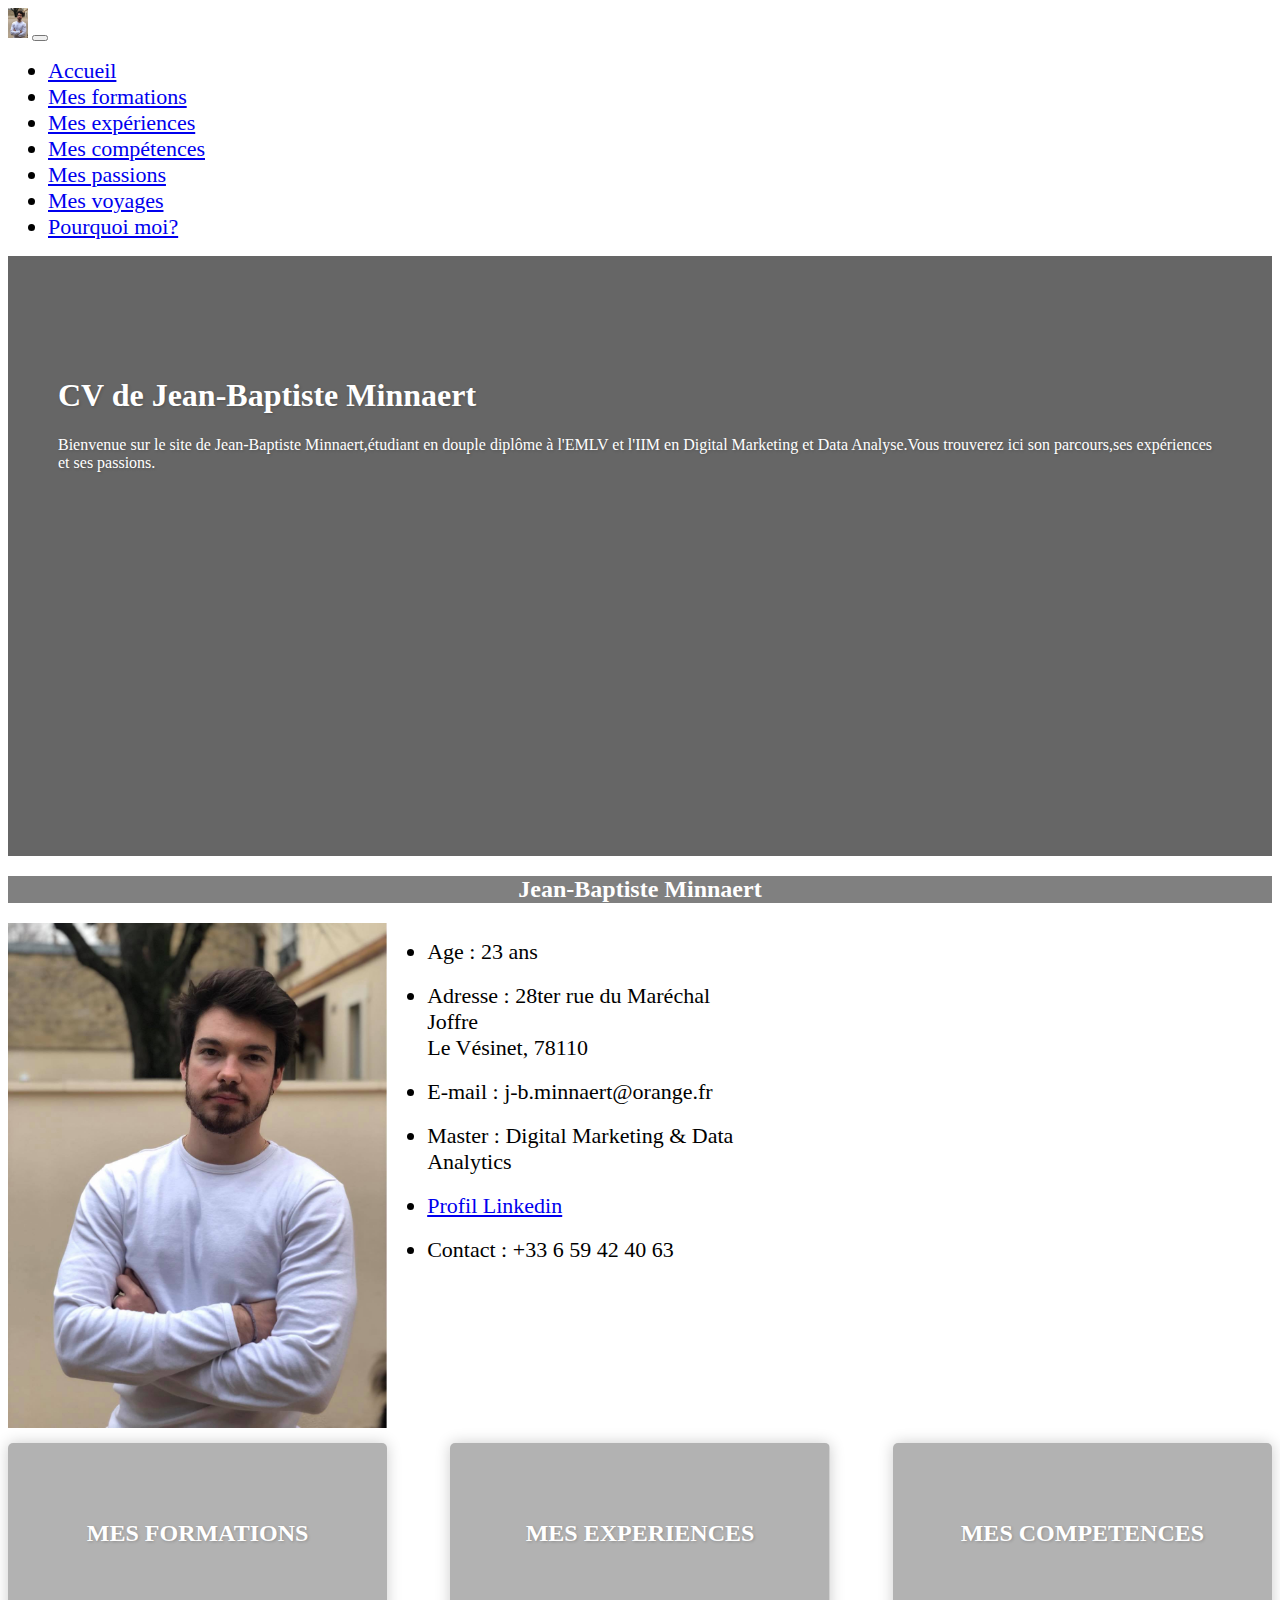
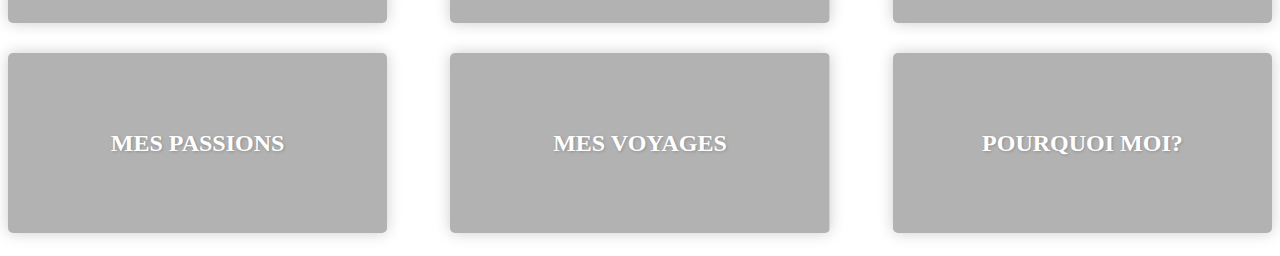
<file: index.html>
<!-- https://jb-minnaert.github.io/Last-CV-JB/index.html-->
<!DOCTYPE html> 
 <html>  

 <head>    

         	  <meta charset ="utf-8"> 
            <meta name="viewport" content="width=device-width, initial-scale=1.0"> 

         	<title>CV Jean-Baptiste Minnaert</title> 

         	<link rel="stylesheet" href="https://cdn.jsdelivr.net/npm/bootstrap@4.5.3/dist/css/bootstrap.min.css" integrity="sha384-TX8t27EcRE3e/ihU7zmQxVncDAy5uIKz4rEkgIXeMed4M0jlfIDPvg6uqKI2xXr2" crossorigin="anonymous">

          <link rel="stylesheet" href="style.css">
         
 </head>


 <body>

 	<nav class="navbar fixed-top navbar-expand-lg navbar-light bg-light">

      <a class="navbar-brand" href="#"> <img src="images/photoCV.jpg"></a>

          <button class="navbar-toggler" type="button" data-toggle="collapse" data-target="#navbarNav" aria-controls="navbarNav" aria-expanded="false" aria-label="Toggle navigation">
    
             <span class="navbar-toggler-icon"></span>
          
          </button>
  
<div class="collapse navbar-collapse" id="navbarNav">

    <ul class="navbar-nav">

      <li class="nav-item active">       
        <a class="nav-link" href="index.html">Accueil<span class="sr-only"></span></a>
      </li>

      <li class="nav-item">
        <a class="nav-link" href="mesformations.html">Mes formations</a>
      </li>

      <li class="nav-item">
        <a class="nav-link" href="mesexperiences.html">Mes expériences</a>
      </li>

      <li class="nav-item">
        <a class="nav-link" href="mescompetences.html">Mes compétences</a>
      </li>

      <li class="nav-item">
        <a class="nav-link" href="mespassions.html">Mes passions</a>
      </li>

      <li class="nav-item">
        <a class="nav-link" href="mesvoyages.html">Mes voyages</a>
      </li>

      <li class="nav-item">
        <a class="nav-link" href="pourquoimoi.html">Pourquoi moi?</a>
      </li>

    </ul>

  </div>

</nav>

<div class="banner">

  <div class="banner-content">
    <h1>CV de Jean-Baptiste Minnaert</h1>
    <p>Bienvenue sur le site de Jean-Baptiste Minnaert,étudiant en douple diplôme à l'EMLV et l'IIM en Digital Marketing et Data Analyse.Vous trouverez ici son parcours,ses expériences et ses passions.
    </p>
    
  </div>
</div>


 <h2>Jean-Baptiste Minnaert</h2>

<div class="presentation">

	<img src="images/photoCV.jpg" width="50%" >

	<p>
			<ul>
				<li class="p">      Age :   23 ans</li>
				<br class="esp">
				<li class="p">      Adresse :    28ter rue du Maréchal Joffre
          <br>Le Vésinet, 78110</li>
				<br class="esp">
				<li class="p">     E-mail :   j-b.minnaert@orange.fr</li>
				<br class="esp">
				<li class="p">      Master :    Digital Marketing & Data Analytics </li>
				<br class="esp">
				<li class="p">       <a href="https://www.linkedin.com/in/jean-baptiste-minnaert-84b383162/">Profil Linkedin</a>     </li>
				<br class="esp">
				<li class="p">     Contact :     +33 6 59 42 40 63</li>
				
			</ul>

  </p>

</div>

<div class="cards">

   <div class="card-element" style="background-image: linear-gradient(rgba(0,0,0,0.3), rgba(0,0,0,0.3)), url(https://images.unsplash.com/photo-1497633762265-9d179a990aa6?ixid=MXwxMjA3fDB8MHxwaG90by1wYWdlfHx8fGVufDB8fHw%3D&ixlib=rb-1.2.1&auto=format&fit=crop&w=1952&q=80)">
        <a href= "mesformations.html">MES FORMATIONS </a>
   </div>

    <div class="card-element" style="background-image: linear-gradient(rgba(0,0,0,0.3), rgba(0,0,0,0.3)), url(https://images.unsplash.com/photo-1454165804606-c3d57bc86b40?ixid=MXwxMjA3fDB8MHxwaG90by1wYWdlfHx8fGVufDB8fHw%3D&ixlib=rb-1.2.1&auto=format&fit=crop&w=2850&q=80)">
        <a href= "mesexperiences.html">MES EXPERIENCES </a>
    </div>

    <div class="card-element" style="background-image: linear-gradient(rgba(0,0,0,0.3), rgba(0,0,0,0.3)), url(https://images.unsplash.com/photo-1512758017271-d7b84c2113f1?ixid=MXwxMjA3fDB8MHxwaG90by1wYWdlfHx8fGVufDB8fHw%3D&ixlib=rb-1.2.1&auto=format&fit=crop&w=1950&q=80)">
        <a href= "mescompetences.html"> MES COMPETENCES </a>
    </div>

</div>
		
<div class="cards">

   <div class="card-element" style="background-image: linear-gradient(rgba(0,0,0,0.3), rgba(0,0,0,0.3)), url(https://images.unsplash.com/photo-1517836357463-d25dfeac3438?ixid=MXwxMjA3fDB8MHxwaG90by1wYWdlfHx8fGVufDB8fHw%3D&ixlib=rb-1.2.1&auto=format&fit=crop&w=1950&q=80)">
       <a href= "mespassions.html">MES PASSIONS </a>
   </div>

   <div class="card-element" style="background-image: linear-gradient(rgba(0,0,0,0.3), rgba(0,0,0,0.3)), url(https://images.unsplash.com/photo-1499591934245-40b55745b905?ixid=MXwxMjA3fDB8MHxwaG90by1wYWdlfHx8fGVufDB8fHw%3D&ixlib=rb-1.2.1&auto=format&fit=crop&w=1952&q=80)">
       <a href= "mesvoyages.html">MES VOYAGES </a>
   </div>

   <div class="card-element" style="background-image: linear-gradient(rgba(0,0,0,0.3), rgba(0,0,0,0.3)), url(https://images.unsplash.com/photo-1575227639721-e94a73d8cde4?ixid=MXwxMjA3fDB8MHxwaG90by1wYWdlfHx8fGVufDB8fHw%3D&ixlib=rb-1.2.1&auto=format&fit=crop&w=934&q=80)">
    <a href= "pourquoimoi.html">POURQUOI MOI? </a>
   </div>

</div>	



<script src="https://code.jquery.com/jquery-3.5.1.slim.min.js" integrity="sha384-DfXdz2htPH0lsSSs5nCTpuj/zy4C+OGpamoFVy38MVBnE+IbbVYUew+OrCXaRkfj" crossorigin="anonymous"></script>
<script src="https://cdn.jsdelivr.net/npm/bootstrap@4.5.3/dist/js/bootstrap.bundle.min.js" integrity="sha384-ho+j7jyWK8fNQe+A12Hb8AhRq26LrZ/JpcUGGOn+Y7RsweNrtN/tE3MoK7ZeZDyx" crossorigin="anonymous"></script>
 </body>
 </html>
<!-- end of file -->
</file>
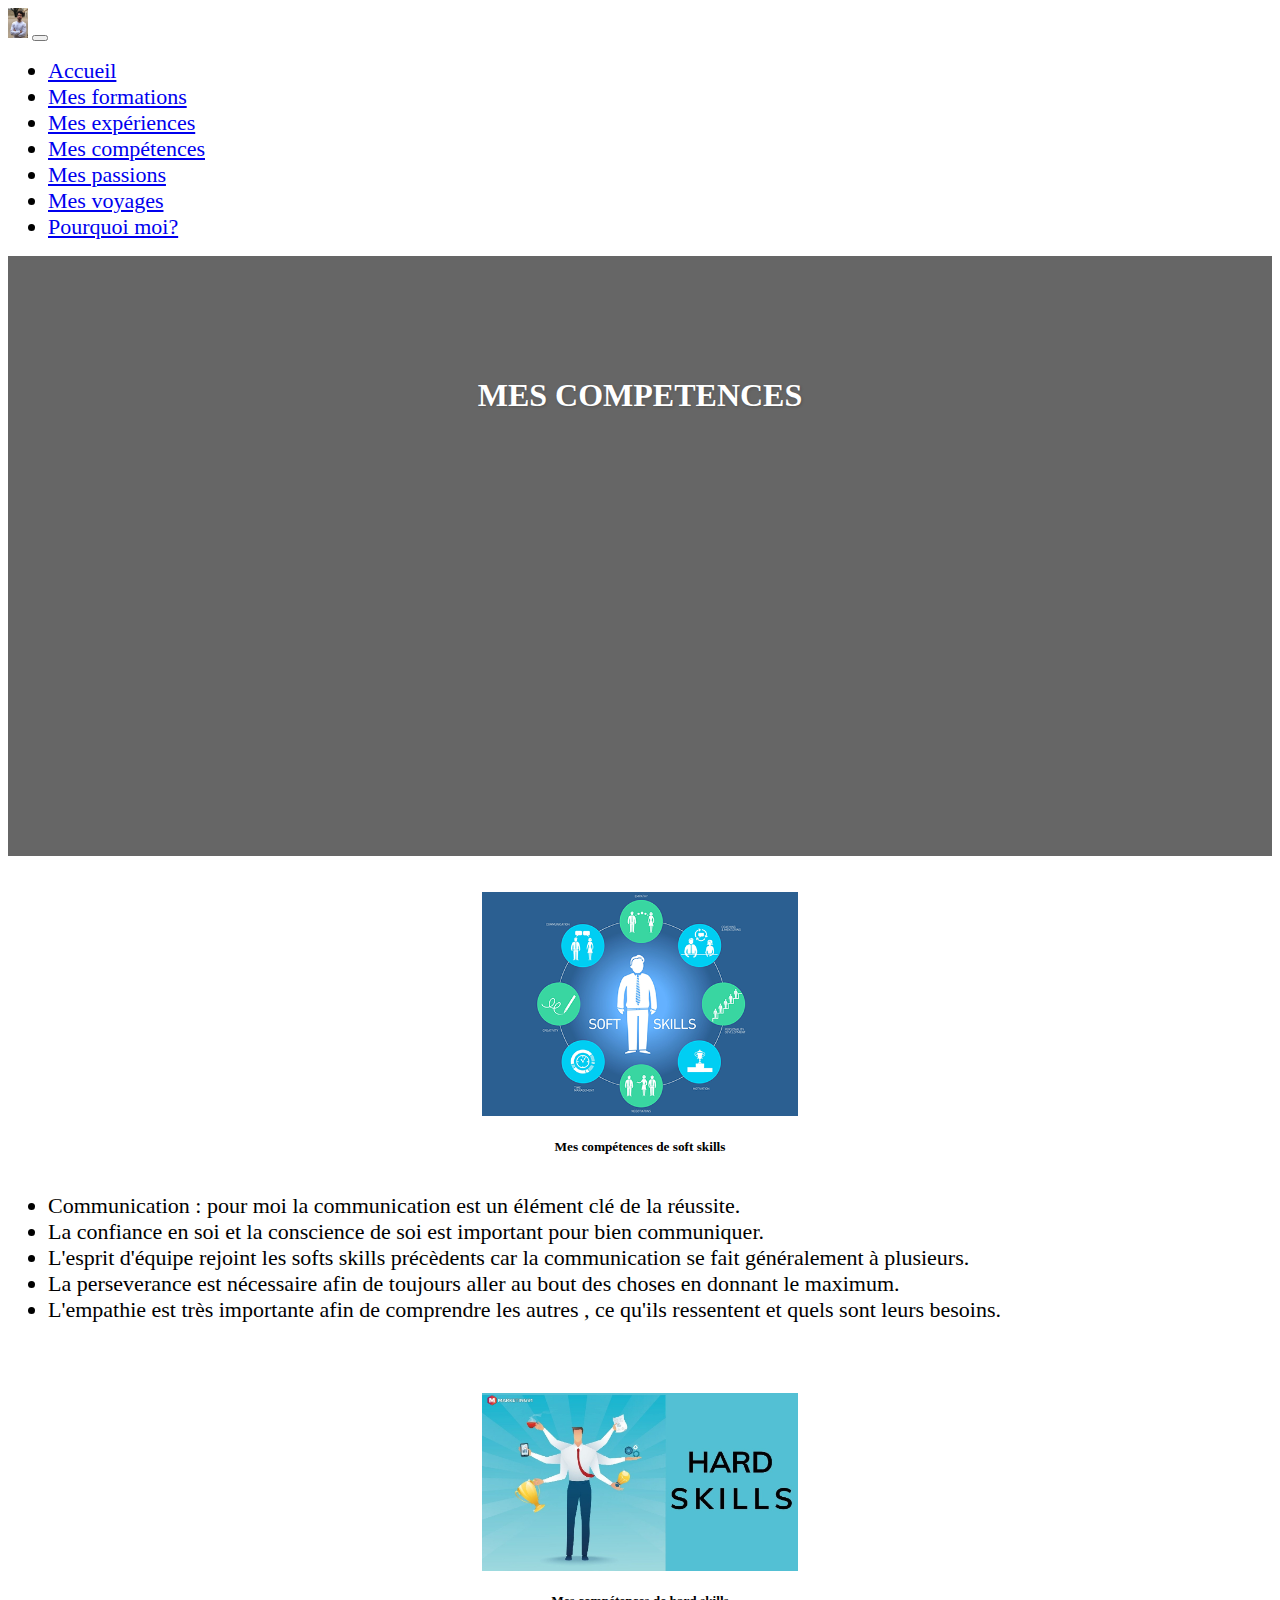
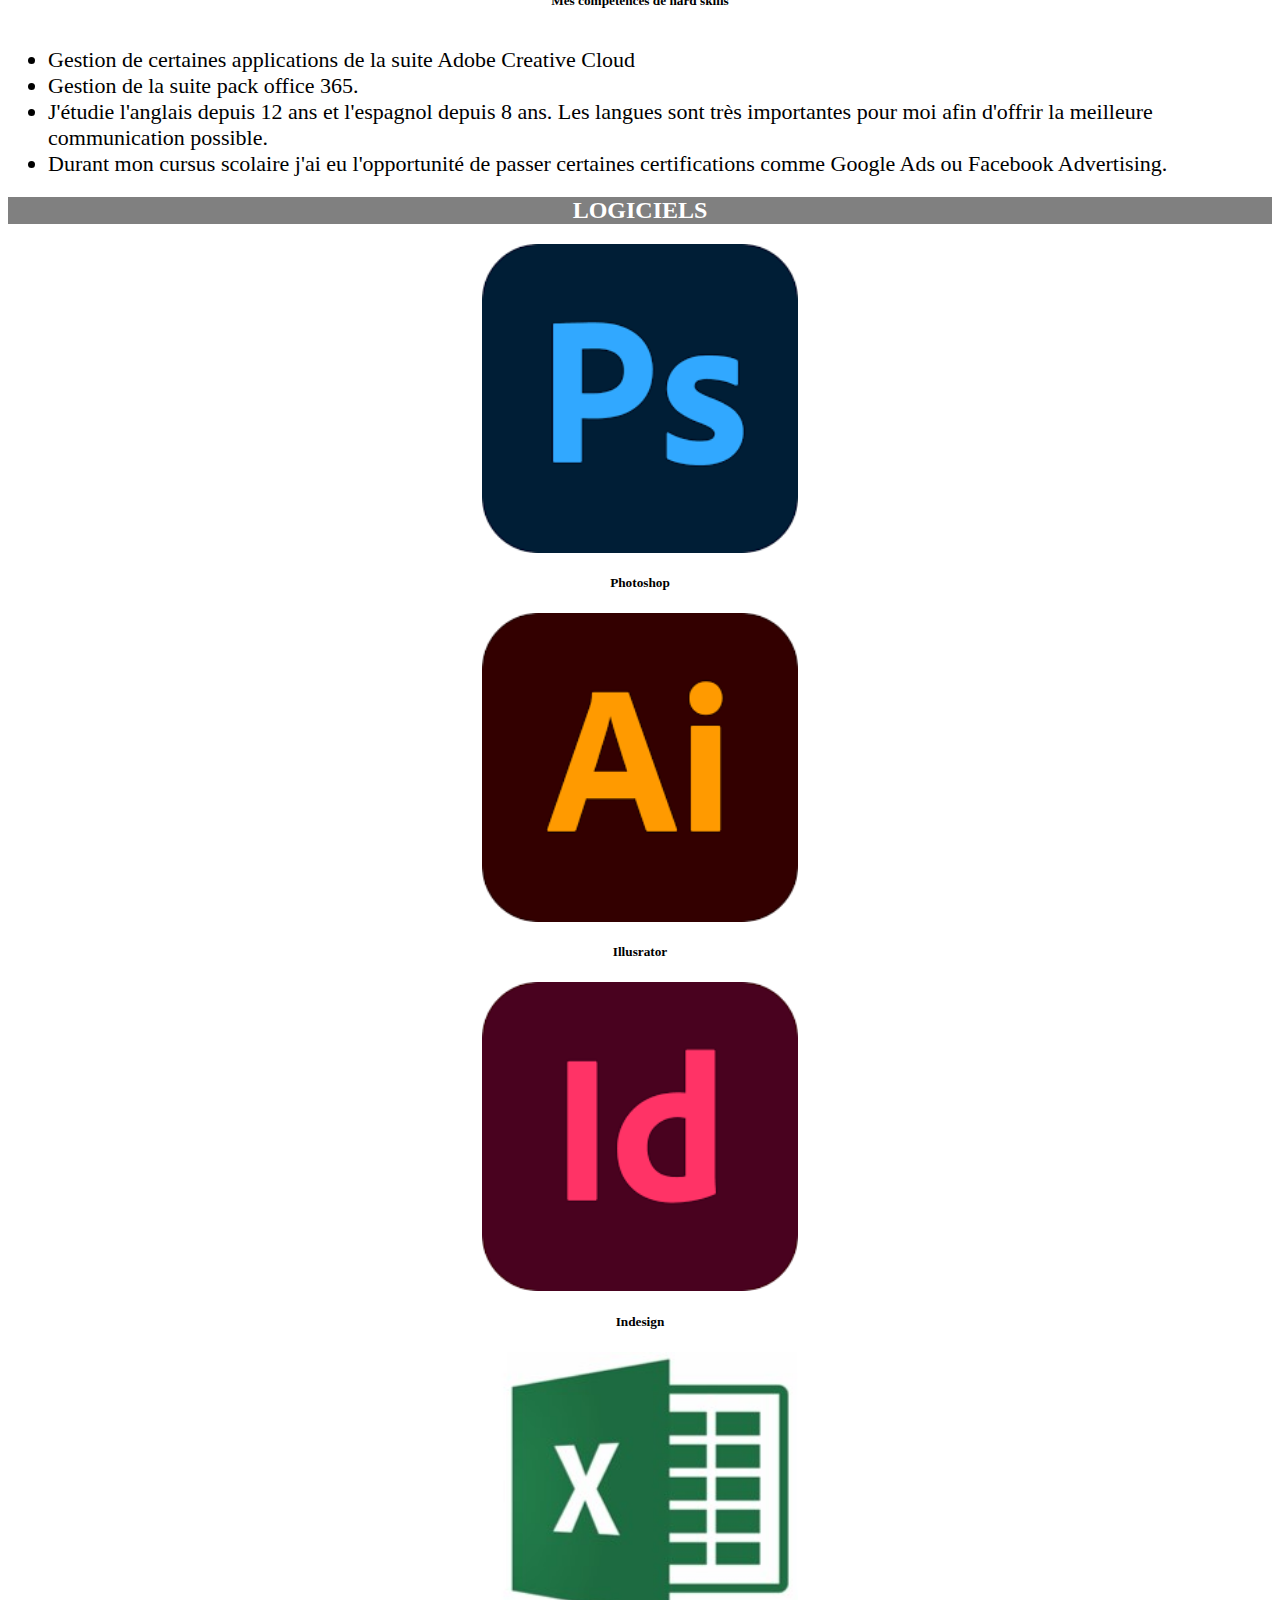
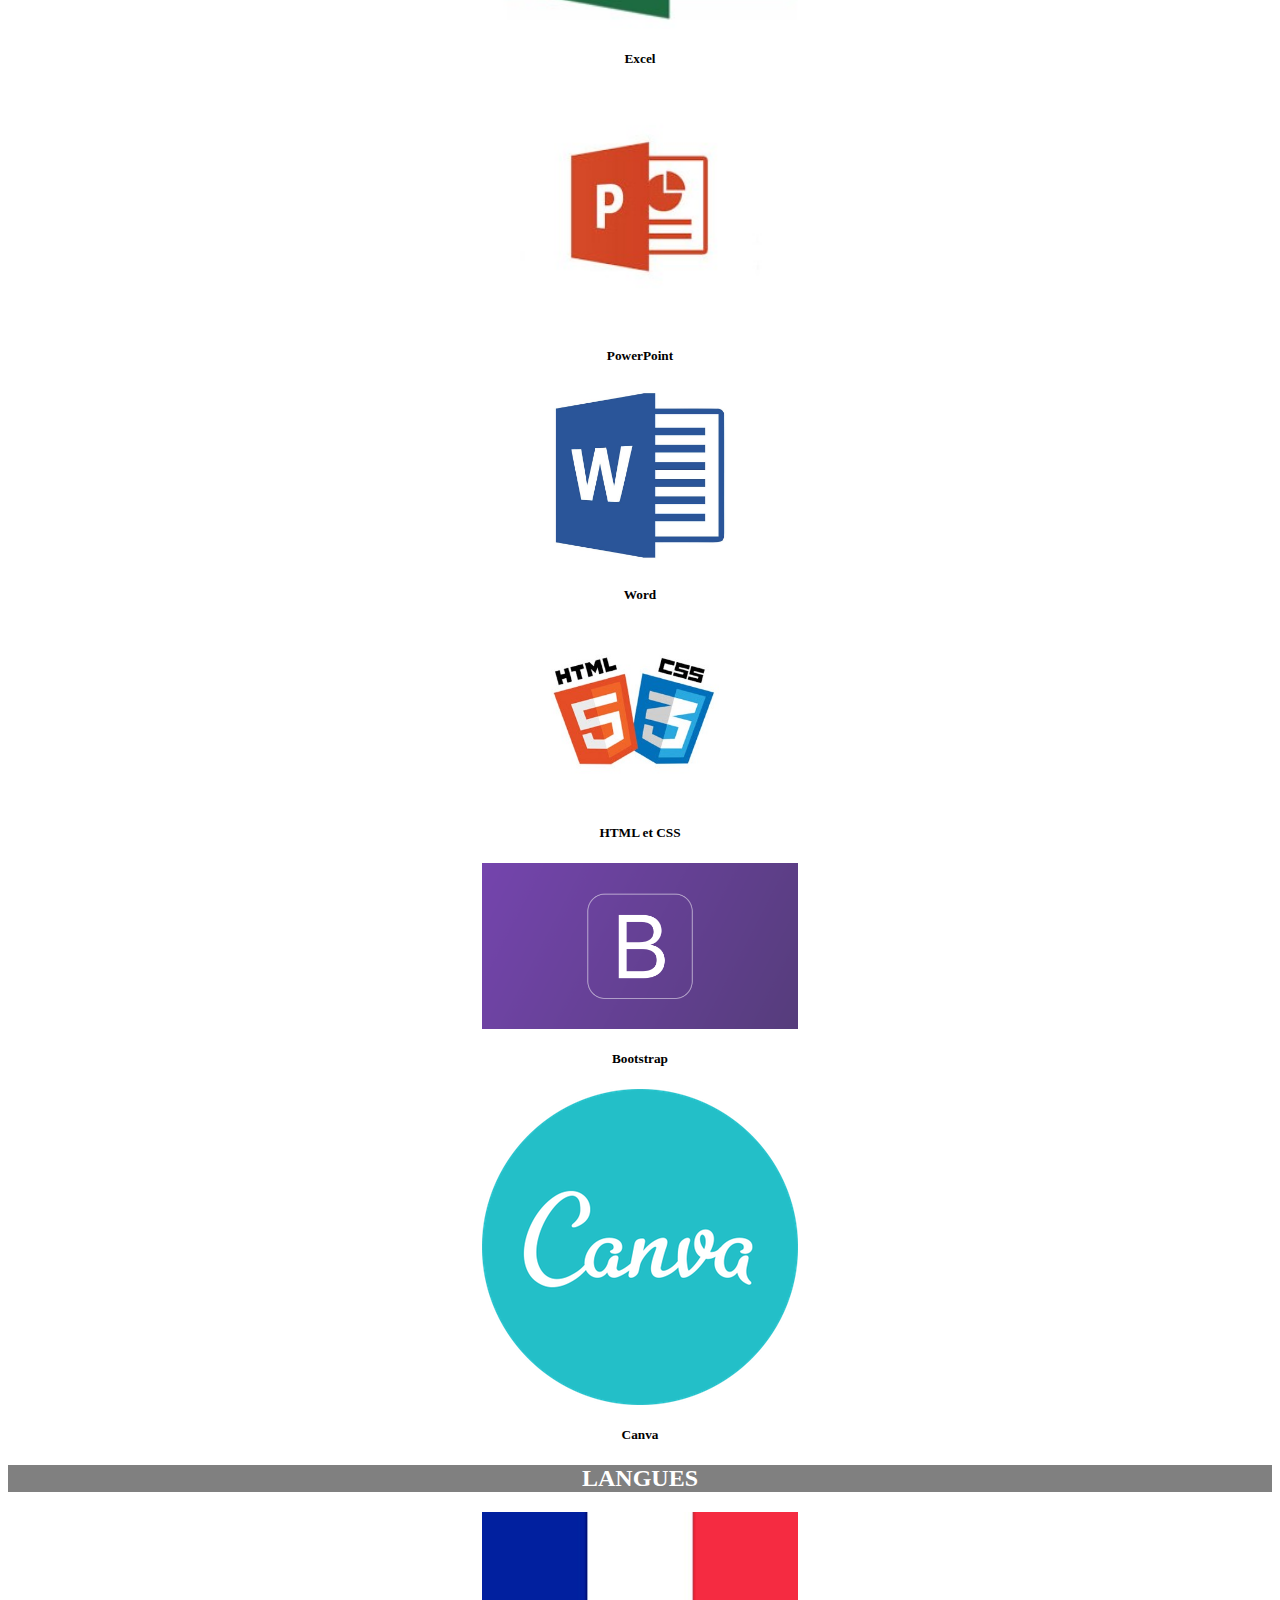
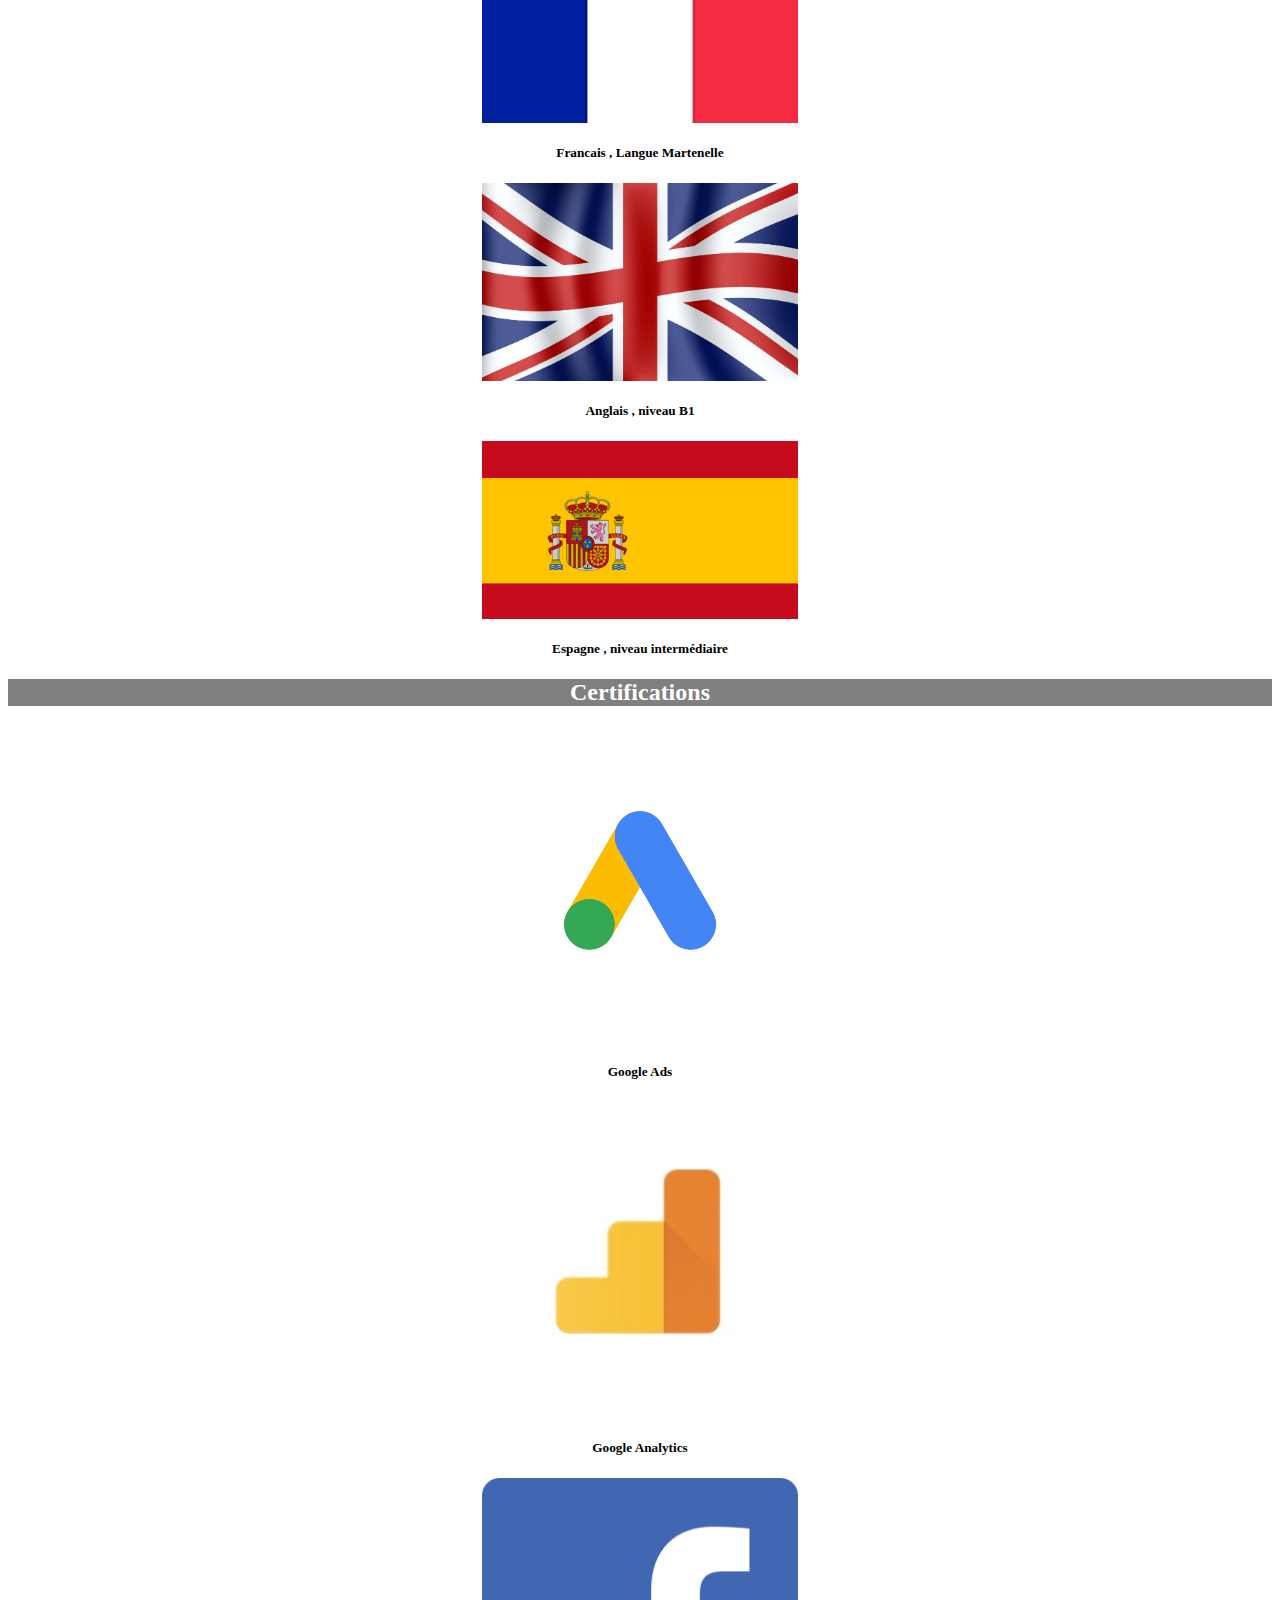
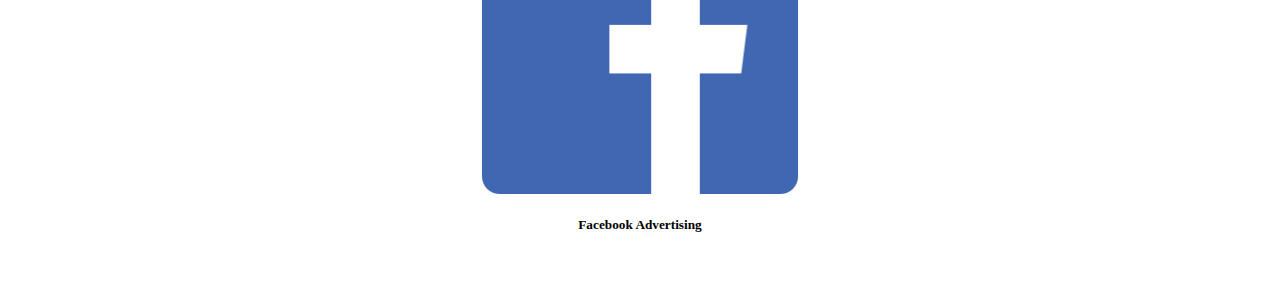
<file: mescompetences.html>
<!DOCTYPE html> 
 <html>  

 <head>    

            <meta charset ="utf-8"> 
            <meta name="viewport" content="width=device-width, initial-scale=1.0"> 

          <title>CV Jean-Baptiste Minnaert</title> 

          <link rel="stylesheet" href="https://cdn.jsdelivr.net/npm/bootstrap@4.5.3/dist/css/bootstrap.min.css" integrity="sha384-TX8t27EcRE3e/ihU7zmQxVncDAy5uIKz4rEkgIXeMed4M0jlfIDPvg6uqKI2xXr2" crossorigin="anonymous">

          <link rel="stylesheet" href="style.css">
         
 </head>


 <body>

  <nav class="navbar fixed-top navbar-expand-lg navbar-light bg-light">

      <a class="navbar-brand" href="#"> <img src="images/photoCV.jpg"></a>

          <button class="navbar-toggler" type="button" data-toggle="collapse" data-target="#navbarNav" aria-controls="navbarNav" aria-expanded="false" aria-label="Toggle navigation">
    
             <span class="navbar-toggler-icon"></span>
          
          </button>
  
<div class="collapse navbar-collapse" id="navbarNav">

    <ul class="navbar-nav">

      <li class="nav-item active">       
        <a class="nav-link" href="index.html">Accueil<span class="sr-only"></span></a>
      </li>

      <li class="nav-item">
        <a class="nav-link" href="mesformations.html">Mes formations</a>
      </li>

      <li class="nav-item">
        <a class="nav-link" href="mesexperiences.html">Mes expériences</a>
      </li>

      <li class="nav-item">
        <a class="nav-link" href="mescompetences.html">Mes compétences</a>
      </li>

      <li class="nav-item">
        <a class="nav-link" href="mespassions.html">Mes passions</a>
      </li>

      <li class="nav-item">
        <a class="nav-link" href="mesvoyages.html">Mes voyages</a>
      </li>

      <li class="nav-item">
        <a class="nav-link" href="pourquoimoi.html">Pourquoi moi?</a>
      </li>

    </ul>

  </div>

</nav>

<div class="competence">
  
  <div class="competences">
  	<br> <br> <br> <br> <br> <br> <br> <br>
    <h1>MES COMPETENCES</h1>
    
   
    </div>

</div>

<br> <br>
  
  <div class="card mb-3">
    
    <img src="images/soft.png" class="card-img-top" alt="...">
  
  <div class="card-body">
    
    <h5 class="card-title">  <span>Mes compétences de soft skills</span></h5>
      
      <p class="card-text">
          
          <ul>
     
      <li class="form"> Communication : pour moi la communication est un élément clé de la réussite.</li>
    
    <li class="form"> La confiance en soi et la conscience de soi est important pour bien communiquer.</li>
    
    <li class="form">L'esprit d'équipe rejoint les softs skills précèdents car la communication se fait généralement à plusieurs.</li>
    
    <li class="form"> La perseverance est nécessaire afin de toujours aller au bout des choses en donnant le maximum.</li>
    
    <li class="form">L'empathie est très importante afin de comprendre les autres , ce qu'ils ressentent et quels sont leurs besoins.</li>
          </ul>
      
      </p>
 <br> <br> <br>

    </div>
  
  <div class="card mb-3">
  
    <img src="images/hard.jpg" class="card-img-top" alt="...">
  
  <div class="card-body">
    
     <h5 class="card-title">  <span>Mes compétences de hard skills</span></h5>
       
       <p class="card-text">

         <ul>
      
      <li class="form"> Gestion de certaines applications de la suite Adobe Creative Cloud</li>
    
    <li class="form"> Gestion de la suite pack office 365.</li>
    
    <li class="form">J'étudie l'anglais depuis 12 ans et l'espagnol depuis 8 ans. Les langues sont très importantes pour moi afin d'offrir la meilleure communication possible.</li>
    
    <li class="form"> Durant mon cursus scolaire j'ai eu l'opportunité de passer certaines certifications comme Google Ads ou Facebook Advertising.</li>
    
  </ul>

</p>
  
  </div>
   
   <div class="qualité">
    
    <div id="test"><h2> LOGICIELS </h2></div>

<div class="card-group">
  
  <div class="card">
    
    <img src="images/photoshop.png" class="card-img-top" alt="...">
    
    <div class="card-body">
      
      <h5 class="card-title">Photoshop</h5>
     
    </div>
  
  </div>
  
  <div class="card">
    
    <img src="images/illustrator.png" class="card-img-top" alt="...">
    
       <div class="card-body">
      
         <h5 class="card-title">Illusrator</h5>
    
    </div>
 
  </div>
 
 <div class="card">
    
    <img src="images/indesign.png" class="card-img-top" alt="...">
    
    <div class="card-body">
      
      <h5 class="card-title">Indesign </h5>
    
    </div>
 
  </div>

</div>

</div>

<div class="card-group">
  
  <div class="card">
    
    <img src="images/Excel.jpg" class="card-img-top" alt="...">
    
      <div class="card-body">
      
        <h5 class="card-title">Excel</h5>
     
    </div>

  </div>

  <div class="card">

    <img src="images/powerpoint.jpg" class="card-img-top" alt="...">
    <div class="card-body">

      <h5 class="card-title">PowerPoint</h5>

    </div>

  </div>

  <div class="card">

    <img src="images/word.jpeg" class="card-img-top" alt="...">

    <div class="card-body">

      <h5 class="card-title">Word </h5>

    </div>

  </div>

<div class="card-group">

  <div class="card">

    <img src="images/htmletcss.jpg" class="card-img-top" alt="...">

    <div class="card-body">

      <h5 class="card-title">HTML et CSS</h5>

     
    </div>

  </div>

  <div class="card">

    <img src="images/bootstrap.png" class="card-img-top" alt="...">

    <div class="card-body">

      <h5 class="card-title">Bootstrap</h5>

    </div>

  </div>

  <div class="card">

    <img src="images/Canva.png" class="card-img-top" alt="...">

    <div class="card-body">

      <h5 class="card-title">Canva </h5>


    </div>
  </div>

</div>

</div>

     <div class="qualité">

    <div id="test"><h2> LANGUES </h2></div>

<div class="card-group">

  <div class="card">

    <img src="images/france.jpg" class="card-img-top" alt="...">

    <div class="card-body">

      <h5 class="card-title">Francais , Langue Martenelle</h5>

     </div>
  </div>

  <div class="card">

    <img src="images/angleterre.jpg" class="card-img-top" alt="...">

    <div class="card-body">

      <h5 class="card-title">Anglais , niveau B1</h5>

    </div>

  </div>

  <div class="card">

    <img src="images/espagne.png" class="card-img-top" alt="...">

    <div class="card-body">

      <h5 class="card-title"> Espagne , niveau intermédiaire </h5>

    </div>

  </div>


<div class="qualité">

    <div id="test"><h2> Certifications </h2> </div>

    <div class="card-group">

  <div class="card">

    <img src="images/googleads.jpg" class="card-img-top" alt="...">

    <div class="card-body">

      <h5 class="card-title">Google Ads</h5>
     
    </div>

  </div>

  <div class="card">

    <img src="images/googleanalytics.jpg" class="card-img-top" alt="...">

    <div class="card-body">

      <h5 class="card-title">Google Analytics</h5>

    </div>

  </div>

  <div class="card">

    <img src="images/facebook.png" class="card-img-top" alt="...">

    <div class="card-body">

      <h5 class="card-title"> Facebook Advertising </h5>

    </div>

  </div>

</div>

<br>
<br>
</div>

</div>


<script src="https://code.jquery.com/jquery-3.5.1.slim.min.js" integrity="sha384-DfXdz2htPH0lsSSs5nCTpuj/zy4C+OGpamoFVy38MVBnE+IbbVYUew+OrCXaRkfj" crossorigin="anonymous"></script>
<script src="https://cdn.jsdelivr.net/npm/bootstrap@4.5.3/dist/js/bootstrap.bundle.min.js" integrity="sha384-ho+j7jyWK8fNQe+A12Hb8AhRq26LrZ/JpcUGGOn+Y7RsweNrtN/tE3MoK7ZeZDyx" crossorigin="anonymous"></script>
 </body>
 </html>
<!-- end of file -->
</file>
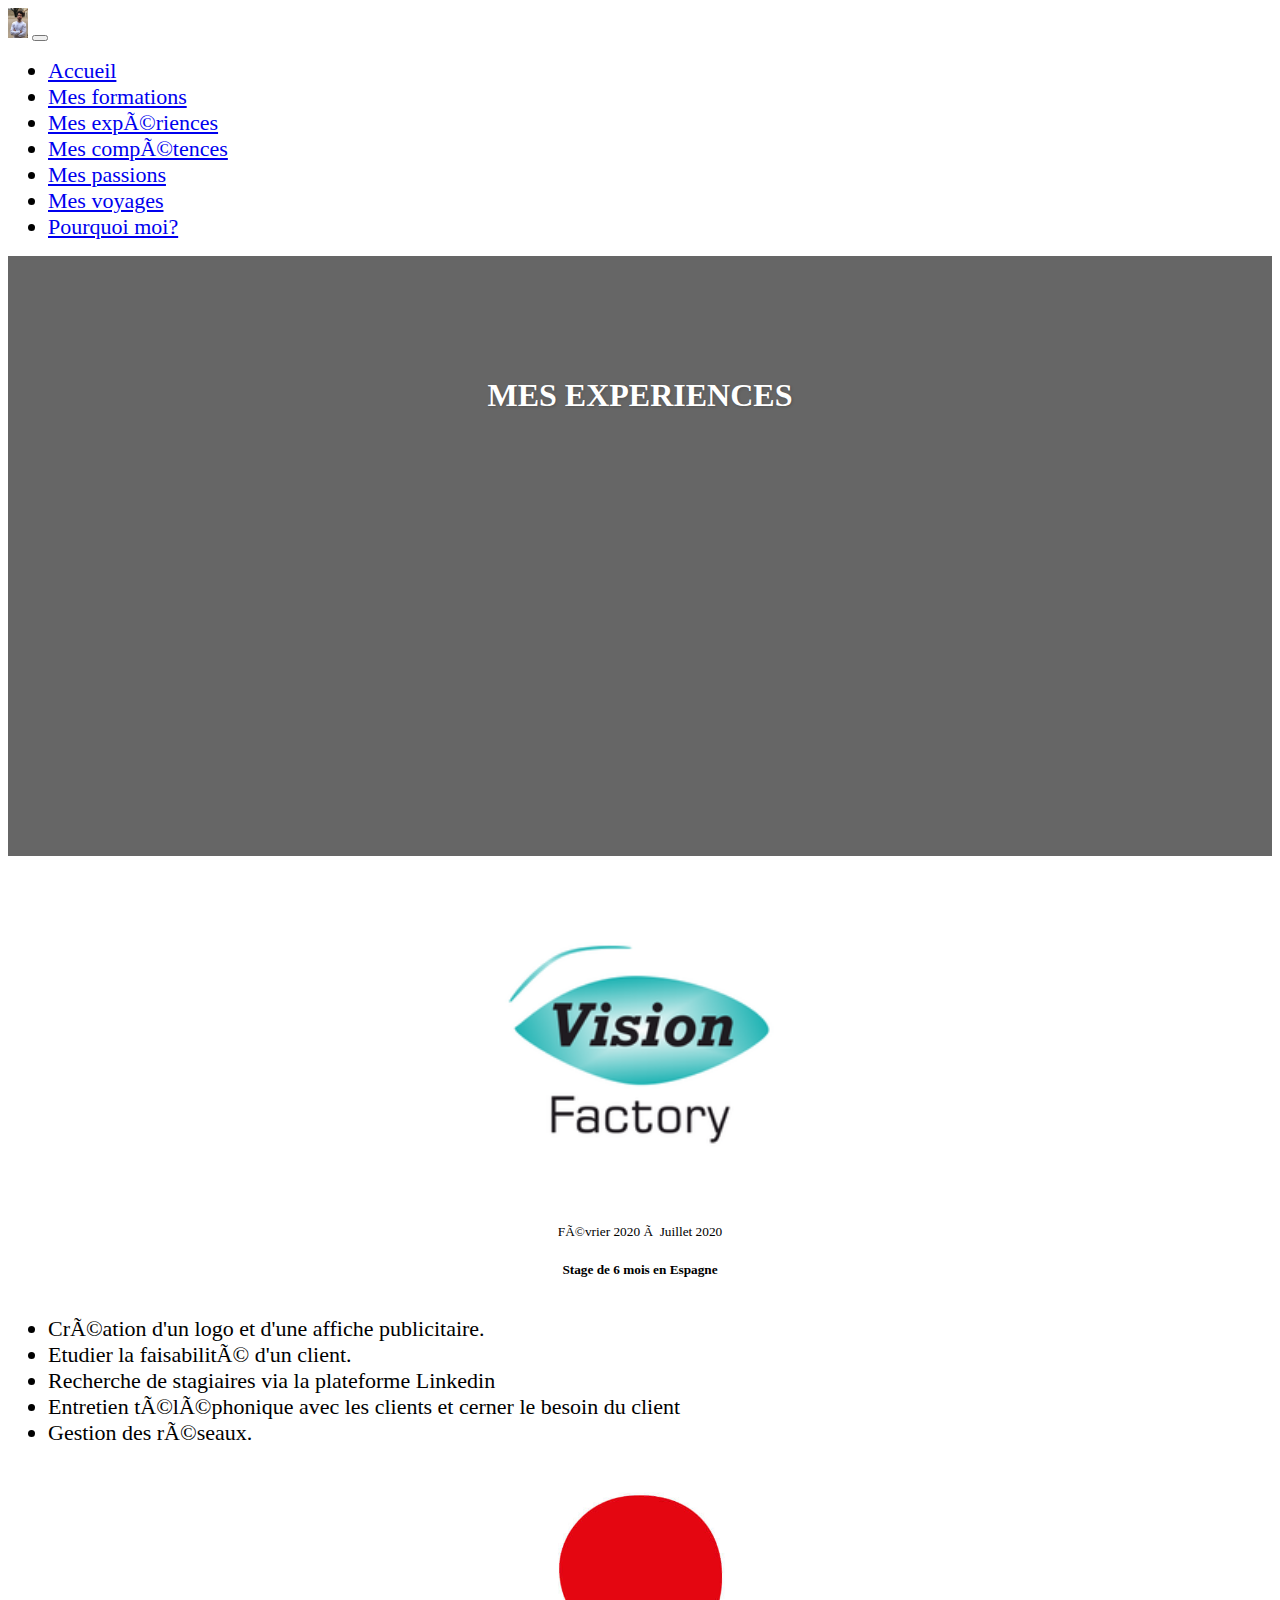
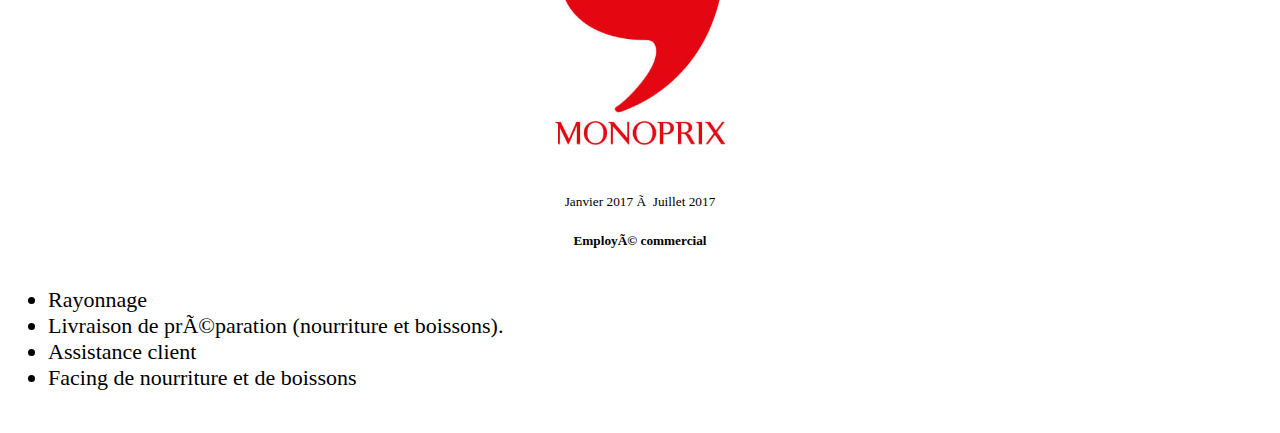
<file: mesexperiences.html>
<!DOCTYPE html> 
  
  <html>  
    
    <head>     
     
     <méta charset ="utf-8"> 
     <meta name="viewport" content="width=device-width, initial-scale=1.0">     
       
        <title>CV Jean-Baptiste Minnaert</title> 
  
          <link href="https://cdn.jsdelivr.net/npm/bootstrap@5.0.0-beta1/dist/css/bootstrap.min.css" rel="stylesheet" integrity="sha384-giJF6kkoqNQ00vy+HMDP7azOuL0xtbfIcaT9wjKHr8RbDVddVHyTfAAsrekwKmP1" crossorigin="anonymous">
           
           <link rel="stylesheet" href="style.css">
 
 </head>

 <body>

 <nav class="navbar fixed-top navbar-expand-lg navbar-light bg-light">

  <a class="navbar-brand" href="#"> <img src="images/photoCV.jpg"></a>

  <button class="navbar-toggler" type="button" data-toggle="collapse" data-target="#navbarNav" aria-controls="navbarNav" aria-expanded="false" aria-label="Toggle navigation">

    <span class="navbar-toggler-icon"></span>

  </button>

  <div class="collapse navbar-collapse" id="navbarNav">

    <ul class="navbar-nav">

      <li class="nav-item active">

        <a class="nav-link" href="index.html">Accueil<span class="sr-only"></span></a>

      </li>

      <li class="nav-item">

        <a class="nav-link" href="mesformations.html">Mes formations</a>

      </li>
      
      <li class="nav-item">
       
        <a class="nav-link" href="mesexperiences.html">Mes expériences</a>
      
      </li>

      <li class="nav-item">

        <a class="nav-link" href="mescompetences.html">Mes compétences</a>

      </li>

      <li class="nav-item">

        <a class="nav-link" href="mespassions.html">Mes passions</a>

      </li>

      <li class="nav-item">

        <a class="nav-link" href="mesvoyages.html">Mes voyages</a>

      </li>
      <li class="nav-item">

        <a class="nav-link" href="pourquoimoi.html">Pourquoi moi?</a>

      </li>
    </ul>

  </div>

</nav>
<div class="experience">

  <div class="experiences">
    
    <br> <br> <br>  <br>  <br> <br> <br> <br>

    <h1>MES EXPERIENCES</h1>
    
   
    </div>
</div>

<br> <br>

<div class="card mb-3">

  <img src="images/vision.png" class="card-img-top" alt="...">

  <div class="card-body">

    <p class="card-text"><small class="text-muted">Février 2020 à Juillet 2020</small></p>

    <h5 class="card-title">  

      <span>Stage de 6 mois en Espagne </span>

    </h5>

    <p class="card-text">

<ul>
      <li class="form"> Création d'un logo et d'une affiche publicitaire.</li>
    <li class="form"> Etudier la faisabilité d'un client.</li>
    <li class="form">Recherche de stagiaires via la plateforme Linkedin</li>
    <li class="form"> Entretien téléphonique avec les clients et cerner le besoin du client </li>
    <li class="form">Gestion des réseaux.</li>
    
  </ul>
</p>
    
  </div>

</div>

<div class="card mb-3">

  <img src="images/monoprix.jpg" class="card-img-top" alt="...">

  <div class="card-body">

    <p class="card-text"><small class="text-muted">Janvier 2017 à Juillet 2017</small></p>

    <h5 class="card-title">  

      <span>Employé commercial </span> </h5>

    <p class="card-text">
<ul>
     <li class="form"> Rayonnage </li>
  <li class="form"> Livraison de préparation (nourriture et boissons).</li>
  <li class="form"> Assistance client</li>
  <li class="form"> Facing de nourriture et de boissons </li>
    </ul> </p>
  </div>
</div>
<br>

<script src="https://code.jquery.com/jquery-3.5.1.slim.min.js" integrity="sha384-DfXdz2htPH0lsSSs5nCTpuj/zy4C+OGpamoFVy38MVBnE+IbbVYUew+OrCXaRkfj" crossorigin="anonymous"></script>
<script src="https://cdn.jsdelivr.net/npm/bootstrap@4.5.3/dist/js/bootstrap.bundle.min.js" integrity="sha384-ho+j7jyWK8fNQe+A12Hb8AhRq26LrZ/JpcUGGOn+Y7RsweNrtN/tE3MoK7ZeZDyx" crossorigin="anonymous"></script>
 </body>
 </html>
<!-- end of file -->
</file>
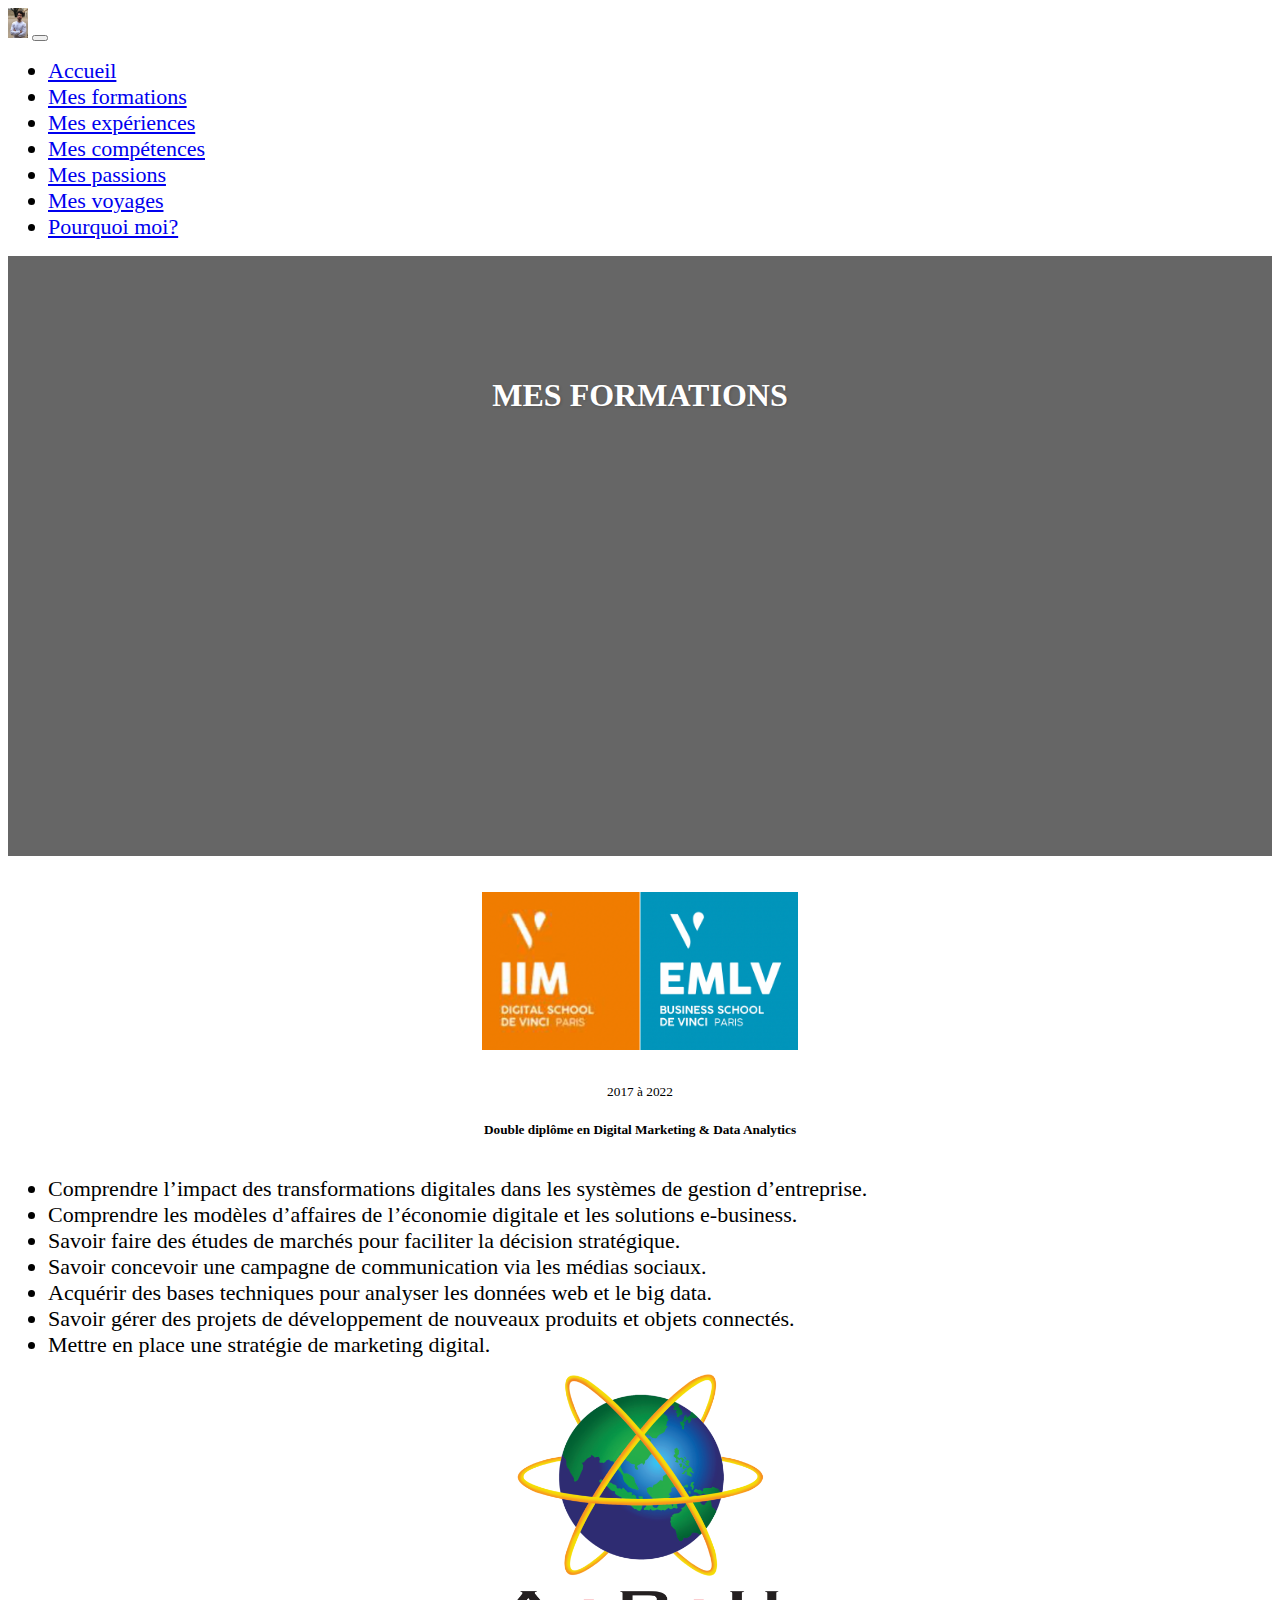
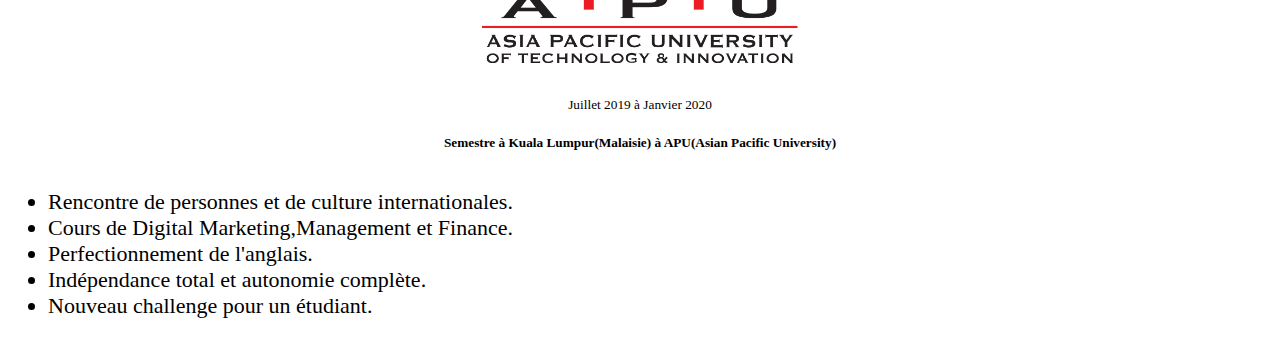
<file: mesformations.html>
<!DOCTYPE html> 
 <html>  

 <head>    

            <meta charset ="utf-8"> 
            <meta name="viewport" content="width=device-width, initial-scale=1.0"> 

          <title>CV Jean-Baptiste Minnaert</title> 

          <link rel="stylesheet" href="https://cdn.jsdelivr.net/npm/bootstrap@4.5.3/dist/css/bootstrap.min.css" integrity="sha384-TX8t27EcRE3e/ihU7zmQxVncDAy5uIKz4rEkgIXeMed4M0jlfIDPvg6uqKI2xXr2" crossorigin="anonymous">

          <link rel="stylesheet" href="style.css">
         
 </head>


 <body>

  <nav class="navbar fixed-top navbar-expand-lg navbar-light bg-light">

      <a class="navbar-brand" href="#"> <img src="images/photoCV.jpg"></a>

          <button class="navbar-toggler" type="button" data-toggle="collapse" data-target="#navbarNav" aria-controls="navbarNav" aria-expanded="false" aria-label="Toggle navigation">
    
             <span class="navbar-toggler-icon"></span>
          
          </button>
  
<div class="collapse navbar-collapse" id="navbarNav">

    <ul class="navbar-nav">

      <li class="nav-item active">       
        <a class="nav-link" href="index.html">Accueil<span class="sr-only"></span></a>
      </li>

      <li class="nav-item">
        <a class="nav-link" href="mesformations.html">Mes formations</a>
      </li>

      <li class="nav-item">
        <a class="nav-link" href="mesexperiences.html">Mes expériences</a>
      </li>

      <li class="nav-item">
        <a class="nav-link" href="mescompetences.html">Mes compétences</a>
      </li>

      <li class="nav-item">
        <a class="nav-link" href="mespassions.html">Mes passions</a>
      </li>

      <li class="nav-item">
        <a class="nav-link" href="mesvoyages.html">Mes voyages</a>
      </li>

      <li class="nav-item">
        <a class="nav-link" href="pourquoimoi.html">Pourquoi moi?</a>
      </li>

    </ul>

  </div>

</nav>

<div class="formation">

  <div class="formations">

  	<br> <br> <br> <br> <br> <br> <br> <br> <br> <br>
    <h1>MES FORMATIONS</h1>
    
   
    </div>
</div>

<br> <br>

<div class="card mb-3">

  <img src="images/ecole.png" class="card-img-top" alt="...">

  <br>

  <div class="card-body">

    <p class="card-text">

      <small class="text-muted">2017 à 2022</small></p>

    <h5 class="card-title">  <span>Double diplôme en Digital Marketing & Data Analytics</span></h5>
    
  <p class="card-text">

  <ul>
      <li class="form"> Comprendre l’impact des transformations digitales dans les systèmes de gestion d’entreprise.</li>
      <li class="form"> Comprendre les modèles d’affaires de l’économie digitale et les solutions e-business.</li>
      <li class="form">Savoir faire des études de marchés pour faciliter la décision stratégique.</li>
      <li class="form"> Savoir concevoir une campagne de communication via les médias sociaux.</li>
      <li class="form">Acquérir des bases techniques pour analyser les données web et le big data.</li>
      <li class="form">Savoir gérer des projets de développement de nouveaux produits et objets connectés.</li>
      <li class="form">Mettre en place une stratégie de marketing digital.</li>
    </ul>
  </p>
    
  </div>
</div>
<div class="card mb-3">

  <img src="images/APU.png" class="card-img-top" alt="...">

  <br>
  <div class="card-body">

    <p class="card-text"><small class="text-muted">Juillet 2019 à Janvier 2020</small></p>

    <h5 class="card-title"> 

      <span>Semestre à Kuala Lumpur(Malaisie) à APU(Asian Pacific University)</span> </h5>

    <p class="card-text">

<ul>
     <li class="form"> Rencontre de personnes et de culture internationales. </li>
  <li class="form"> Cours de Digital Marketing,Management et Finance.</li>
  <li class="form"> Perfectionnement de l'anglais.</li>
  <li class="form"> Indépendance total et autonomie complète.</li>
  <li class="form"> Nouveau challenge pour un étudiant. </li>
    </ul> </p>
  </div>
      

</div>
  </div>
<br>
      
<script src="https://code.jquery.com/jquery-3.5.1.slim.min.js" integrity="sha384-DfXdz2htPH0lsSSs5nCTpuj/zy4C+OGpamoFVy38MVBnE+IbbVYUew+OrCXaRkfj" crossorigin="anonymous"></script>
<script src="https://cdn.jsdelivr.net/npm/bootstrap@4.5.3/dist/js/bootstrap.bundle.min.js" integrity="sha384-ho+j7jyWK8fNQe+A12Hb8AhRq26LrZ/JpcUGGOn+Y7RsweNrtN/tE3MoK7ZeZDyx" crossorigin="anonymous"></script>
 </body>
 </html>
<!-- end of file -->
</file>
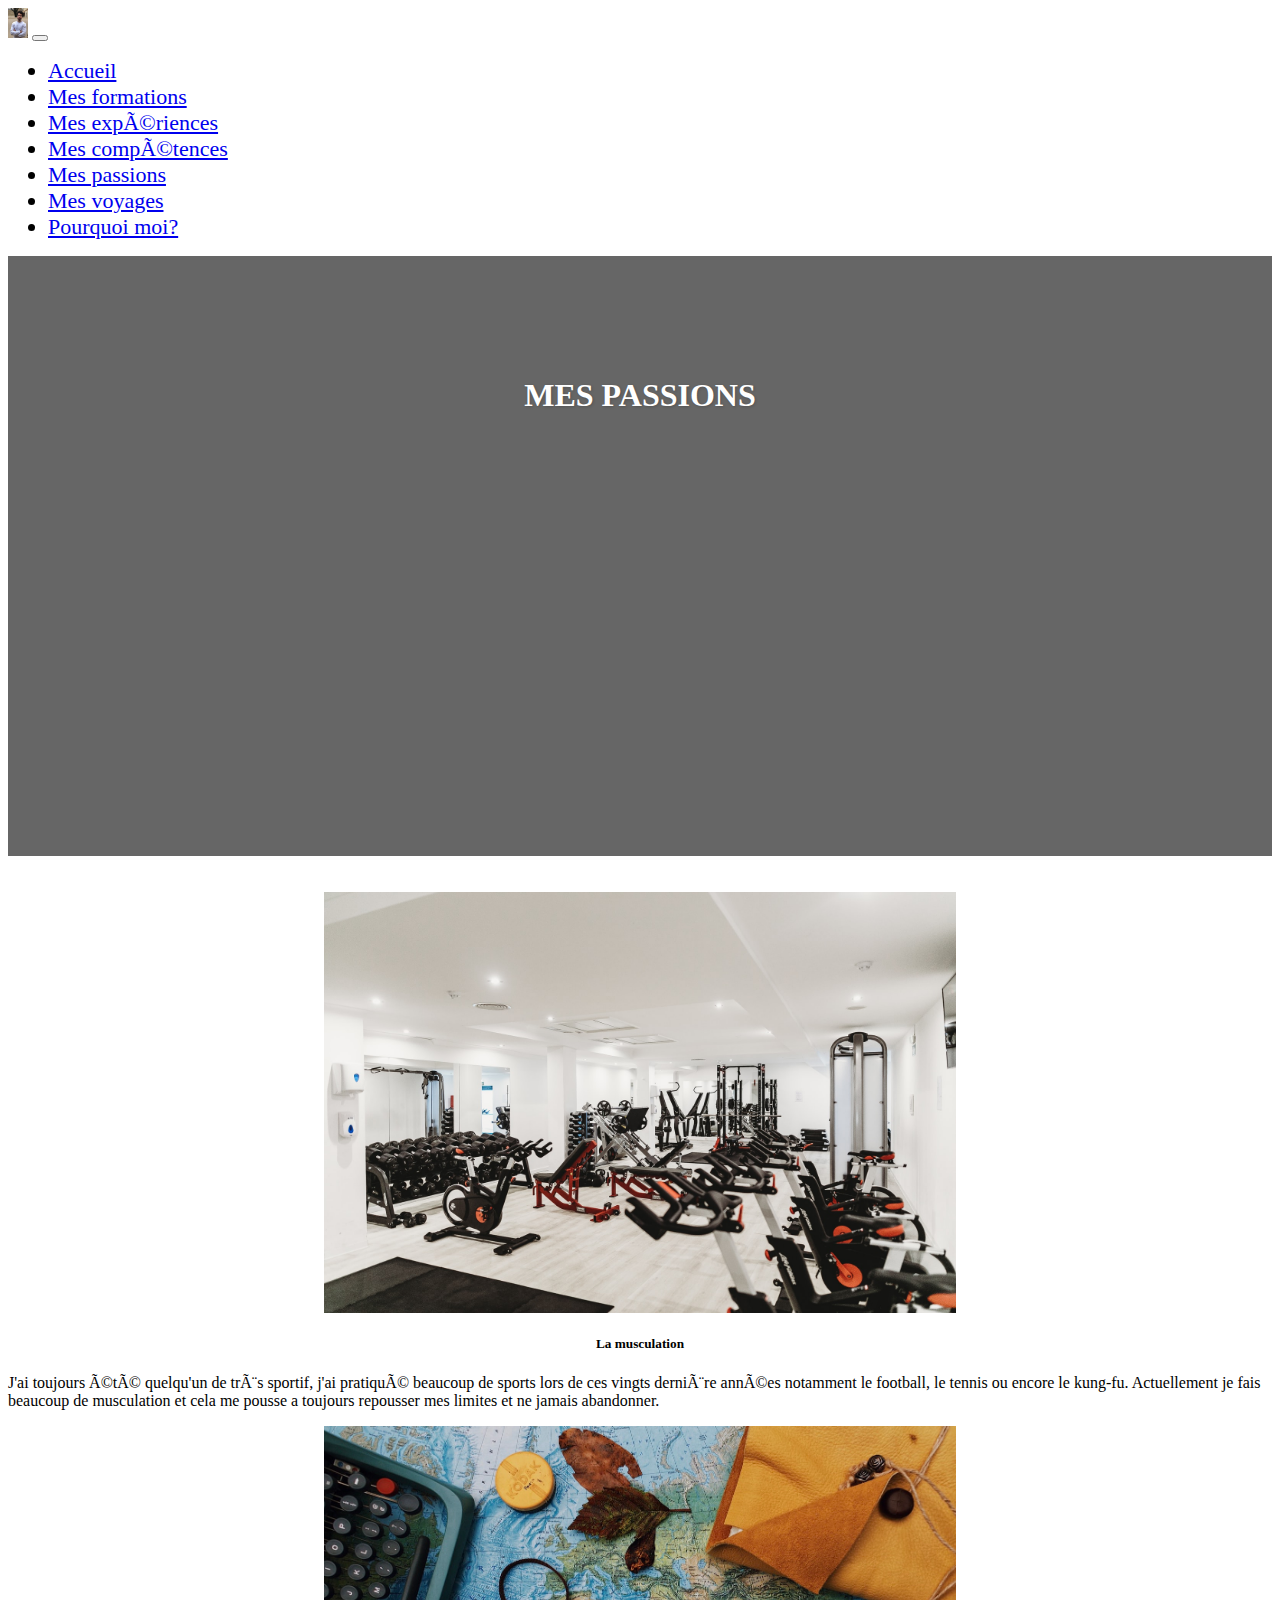
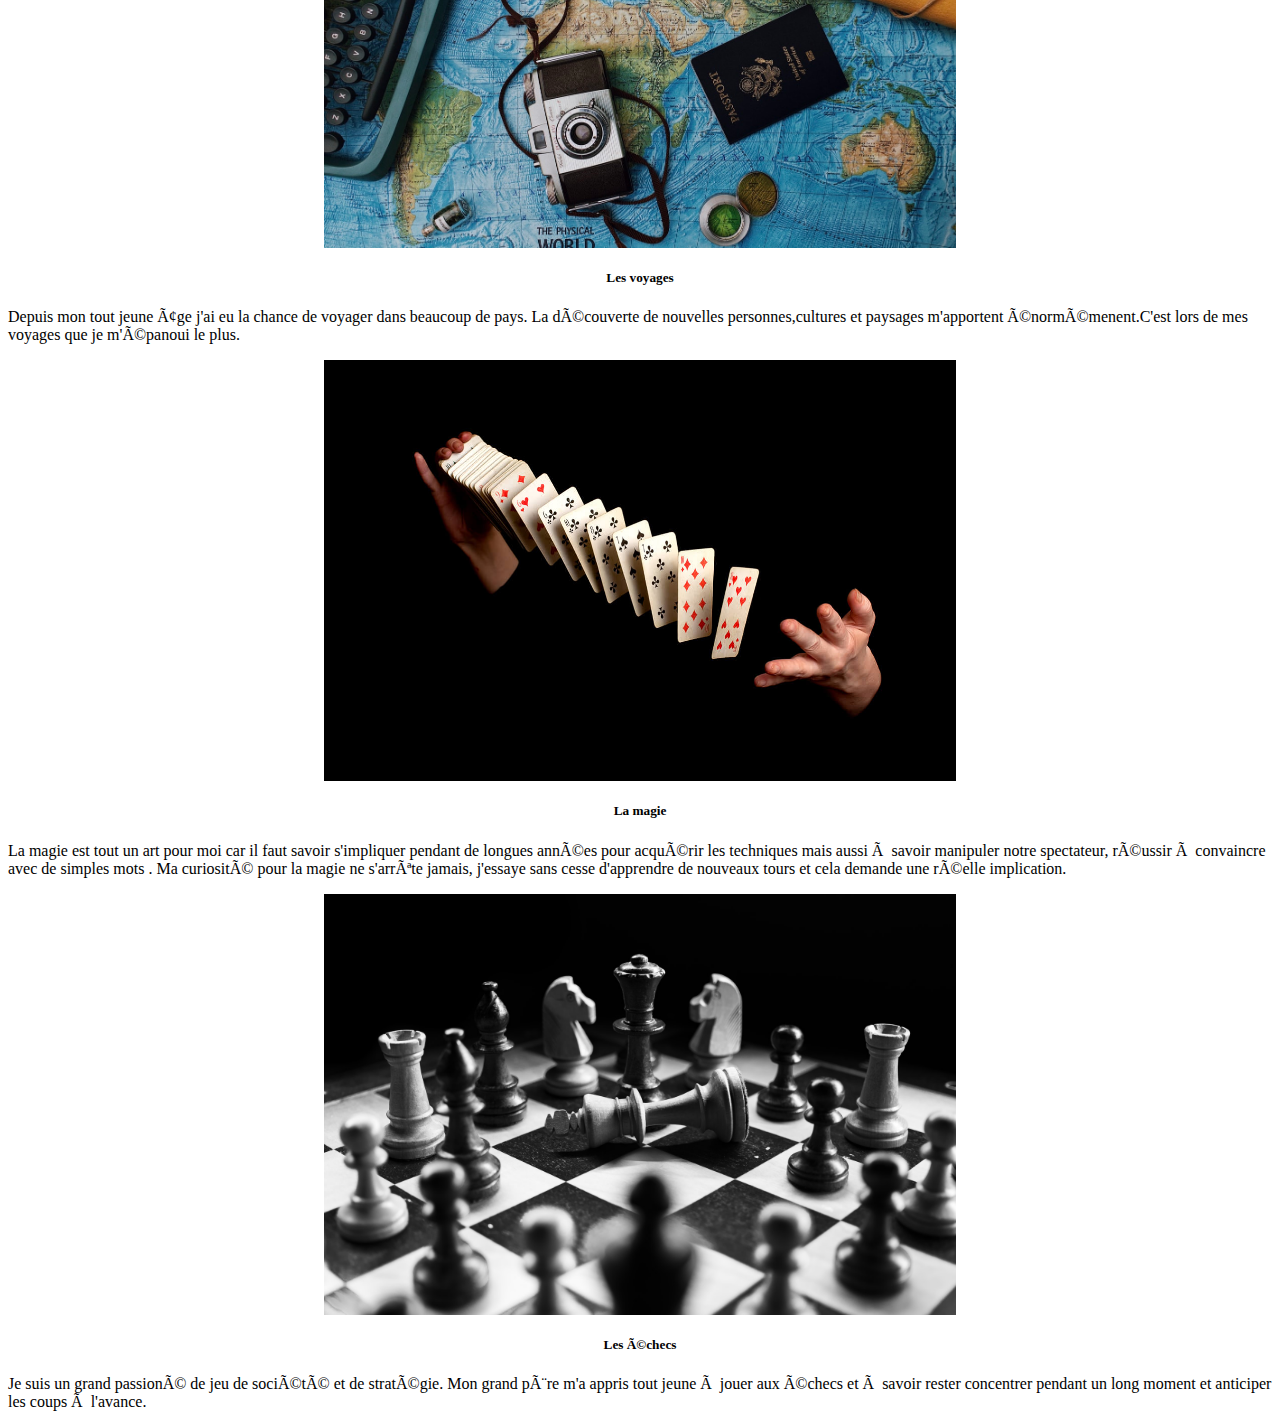
<file: mespassions.html>
<!DOCTYPE html> 
 
 <html>  
 
    <head>  

 	    <méta charset ="utf-8"> 
      <meta name="viewport" content="width=device-width, initial-scale=1.0">     

 	      <title>CV Jean-Baptiste Minnaert</title> 
   
         <link href="https://cdn.jsdelivr.net/npm/bootstrap@5.0.0-beta1/dist/css/bootstrap.min.css" rel="stylesheet" integrity="sha384-giJF6kkoqNQ00vy+HMDP7azOuL0xtbfIcaT9wjKHr8RbDVddVHyTfAAsrekwKmP1" crossorigin="anonymous">

 	         <link rel="stylesheet" href="style.css">
 </head>

 <body>

   <nav class="navbar fixed-top navbar-expand-lg navbar-light bg-light">
     
      <a class="navbar-brand" href="#"> <img src="images/photoCV.jpg"></a>
  
         <button class="navbar-toggler" type="button" data-toggle="collapse" data-target="#navbarNav" aria-controls="navbarNav" aria-expanded="false" aria-label="Toggle navigation">
    
            <span class="navbar-toggler-icon"></span>
          
          </button>

  <div class="collapse navbar-collapse" id="navbarNav">

    <ul class="navbar-nav">
      
      <li class="nav-item active">
        
        <a class="nav-link" href="index.html">Accueil<span class="sr-only"></span></a>
      
      </li>
      
      <li class="nav-item">
        
        <a class="nav-link" href="mesformations.html">Mes formations</a>
      
      </li>
      
      <li class="nav-item">
      
        <a class="nav-link" href="mesexperiences.html">Mes expériences</a>
      </li>
      
      <li class="nav-item">
        
        <a class="nav-link" href="mescompetences.html">Mes compétences</a>
     
      </li>
      
      <li class="nav-item">
        
        <a class="nav-link" href="mespassions.html">Mes passions</a>
     
      </li>
      
      <li class="nav-item">
       
        <a class="nav-link" href="mesvoyages.html">Mes voyages</a>
      
      </li>
      
      <li class="nav-item">
        
        <a class="nav-link" href="pourquoimoi.html">Pourquoi moi?</a>
      
      </li>

    </ul>

  </div>

</nav>

 <div class="passion">
  
  <div class="passions">
  	
    <br> <br> <br> <br> <br> <br> <br> <br>

     
     <h1>MES PASSIONS</h1>
    
    <br> <br>

 </div>

</div>

<br> <br>

<div class="gym">
  
  <img src="images/gym.jpeg" class="card-img-top" alt="...">

</div>
  
  <div class="card-body">
    
    <h5 class="card-title">La musculation</h5>
    
    <p class="card-text">J'ai toujours été quelqu'un de très sportif, j'ai pratiqué beaucoup de sports lors de ces vingts dernière années notamment le football, le tennis ou encore le kung-fu. Actuellement je fais beaucoup de musculation et cela me pousse a toujours repousser mes limites et ne jamais abandonner.</p>
    
  </div>
</div>

   </div>

   <div class="gym">
  
  <img src="images/passport.jpeg" class="card-img-top" alt="...">

</div>
 
  <div class="card-body">
    
    <h5 class="card-title">Les voyages</h5>
    
    <p class="card-text">Depuis mon tout jeune âge j'ai eu la chance de voyager dans beaucoup de pays. La découverte de nouvelles personnes,cultures et paysages m'apportent énormémenent.C'est lors de mes voyages que je m'épanoui le plus.</p>
   
  
  </div>

</div>
   
   </div>


<div class="gym">

 
  <img src="images/magic.jpg" class="card-img-top" alt="...">
</div>

  <div class="card-body">
   
    <h5 class="card-title">La magie</h5>
    
    <p class="card-text">La magie est tout un art pour moi car il faut savoir s'impliquer pendant de longues années pour acquérir les techniques mais aussi à savoir manipuler notre spectateur, réussir à convaincre avec de simples mots . Ma curiosité pour la magie ne s'arrête jamais, j'essaye sans cesse d'apprendre de nouveaux tours et cela demande une réelle implication.</p>
    
  </div>
</div>

<div class="gym">
  
  <img src="images/echec.jpeg" class="card-img-top" alt="...">

</div>
  
  <div class="card-body">
    
    <h5 class="card-title">Les échecs </h5>
    
    <p class="card-text">Je suis un grand passioné de jeu de société et de stratégie. Mon grand père m'a appris tout jeune à jouer aux échecs et à savoir rester concentrer pendant un long moment et anticiper les coups à l'avance.</p>
    
  </div>
</div>


<script src="https://code.jquery.com/jquery-3.5.1.slim.min.js" integrity="sha384-DfXdz2htPH0lsSSs5nCTpuj/zy4C+OGpamoFVy38MVBnE+IbbVYUew+OrCXaRkfj" crossorigin="anonymous"></script>
<script src="https://cdn.jsdelivr.net/npm/bootstrap@4.5.3/dist/js/bootstrap.bundle.min.js" integrity="sha384-ho+j7jyWK8fNQe+A12Hb8AhRq26LrZ/JpcUGGOn+Y7RsweNrtN/tE3MoK7ZeZDyx" crossorigin="anonymous"></script>
 </body>
 </html>
<!-- end of file -->
</file>
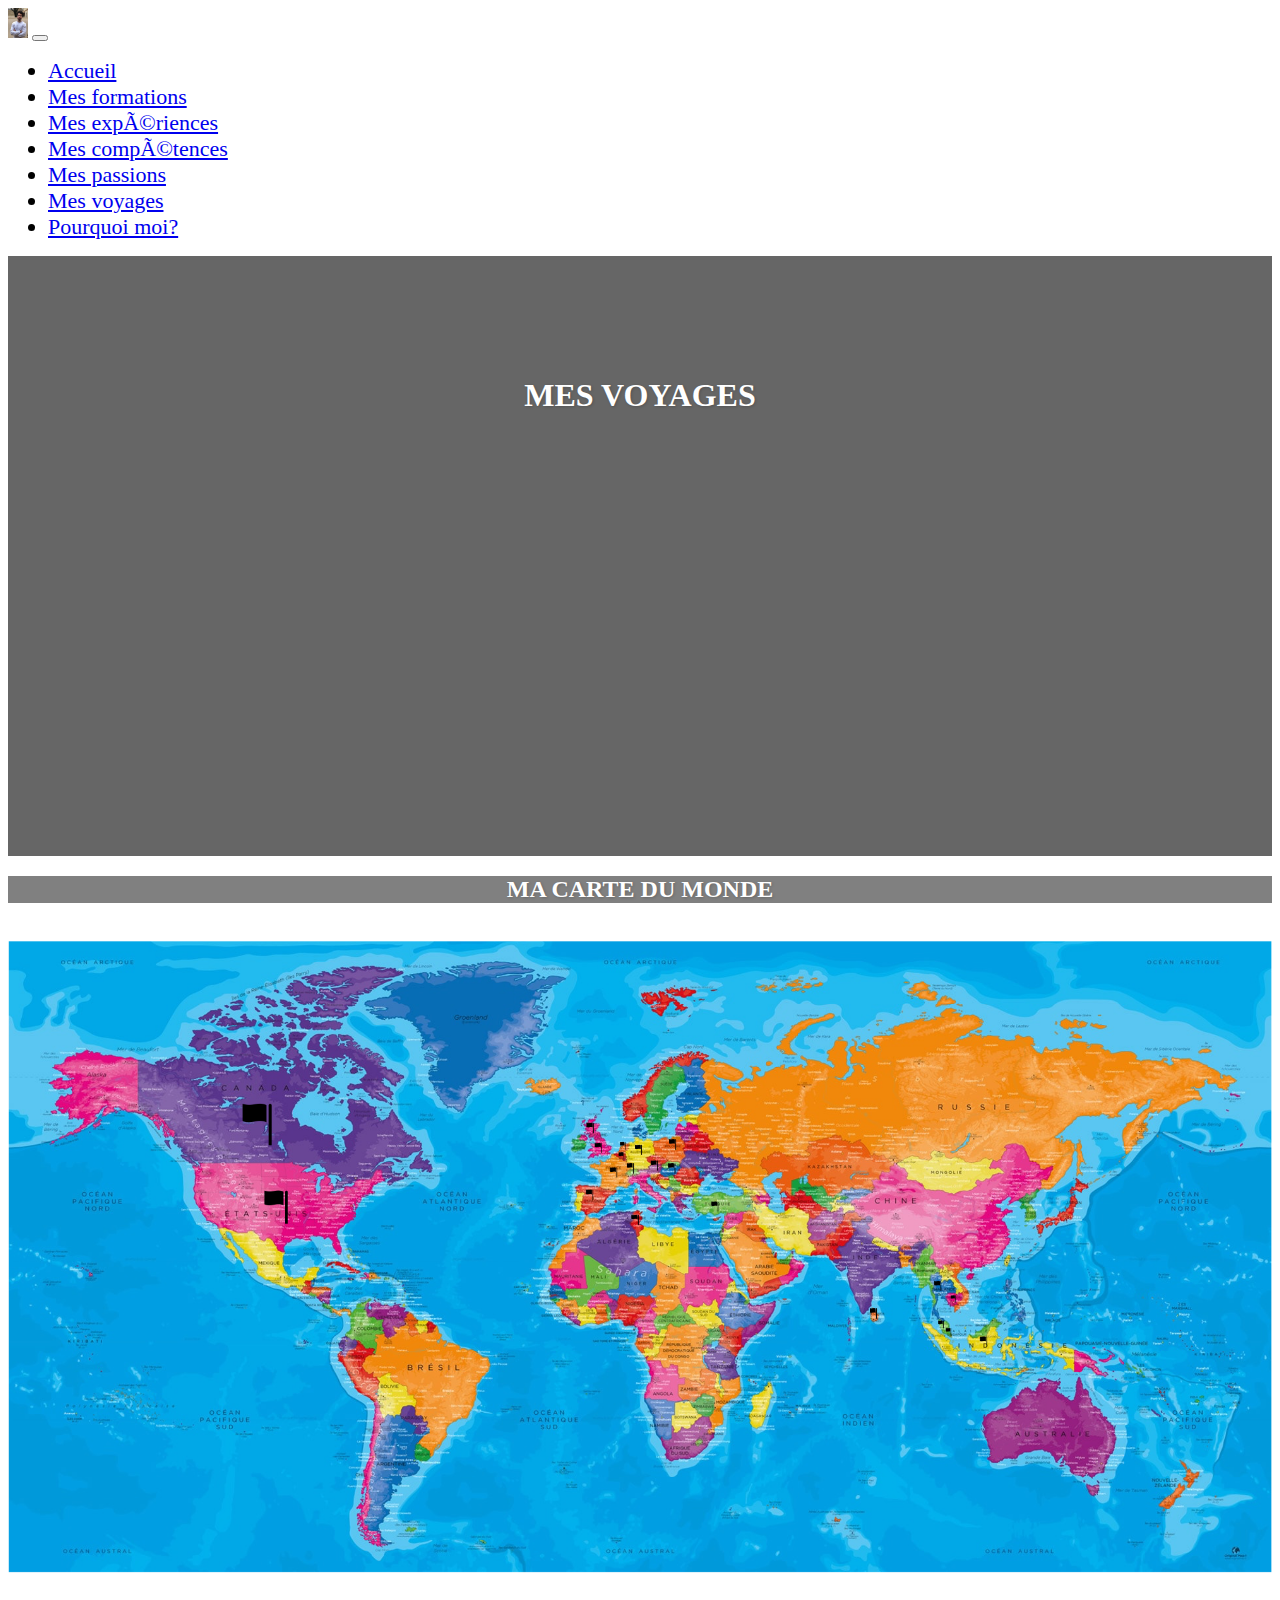
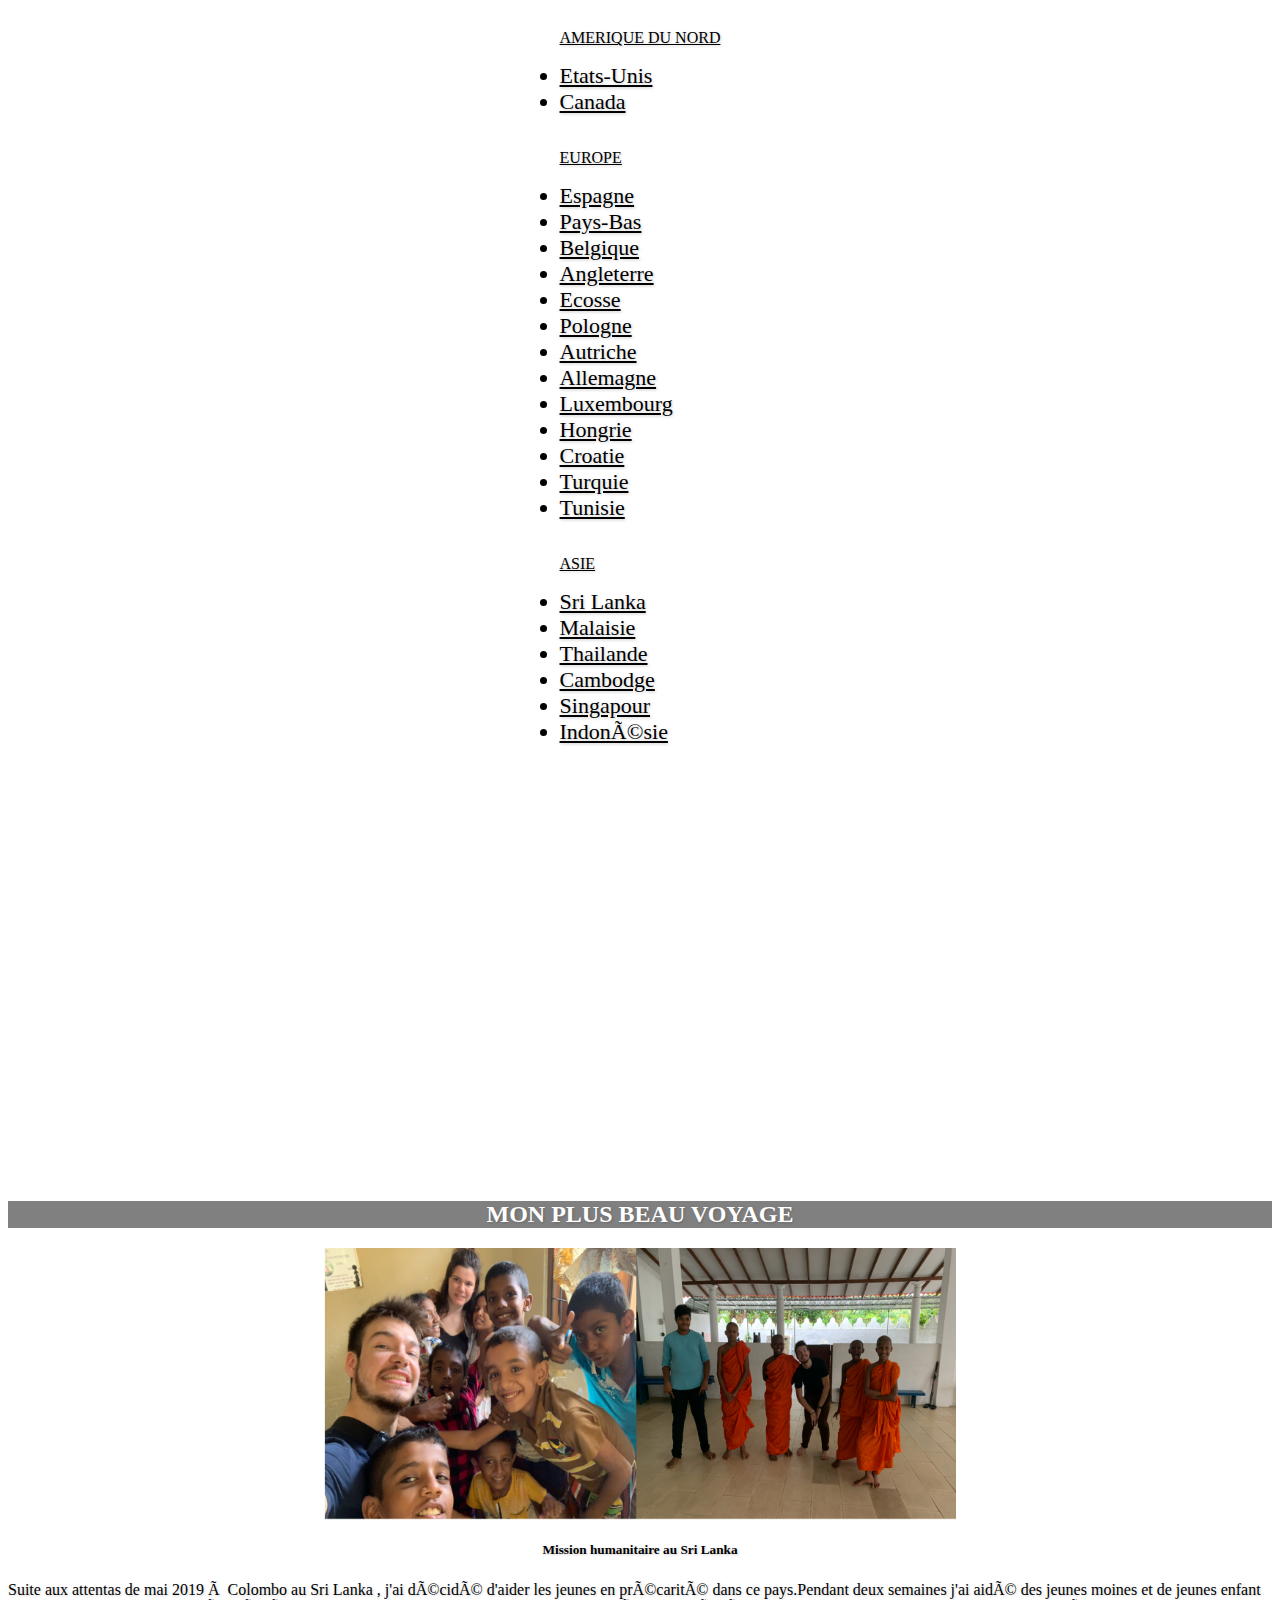
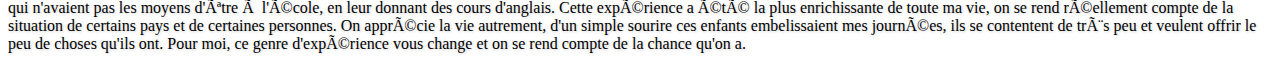
<file: mesvoyages.html>
<!DOCTYPE html> 
 
 <html>  
 
  <head>     
 	   
     <méta charset ="utf-8"> 
     <meta name="viewport" content="width=device-width, initial-scale=1.0">     
 	      
        <title>CV Jean-Baptiste Minnaert</title> 
          
          <link href="https://cdn.jsdelivr.net/npm/bootstrap@5.0.0-beta1/dist/css/bootstrap.min.css" rel="stylesheet" integrity="sha384-giJF6kkoqNQ00vy+HMDP7azOuL0xtbfIcaT9wjKHr8RbDVddVHyTfAAsrekwKmP1" crossorigin="anonymous">
 	          
            <link rel="stylesheet" href="style.css">
 </head>

 <body>

 <nav class="navbar fixed-top navbar-expand-lg navbar-light bg-light">

  <a class="navbar-brand" href="#"> <img src="images/photoCV.jpg"></a>

  <button class="navbar-toggler" type="button" data-toggle="collapse" data-target="#navbarNav" aria-controls="navbarNav" aria-expanded="false" aria-label="Toggle navigation">

    <span class="navbar-toggler-icon"></span>

  </button>

  <div class="collapse navbar-collapse" id="navbarNav">

    <ul class="navbar-nav">

      <li class="nav-item active">

        <a class="nav-link" href="index.html">Accueil<span class="sr-only"></span></a>

      </li>

      <li class="nav-item">

        <a class="nav-link" href="mesformations.html">Mes formations</a>

      </li>

      <li class="nav-item">

        <a class="nav-link" href="mesexperiences.html">Mes expériences</a>

      </li>

      <li class="nav-item">

        <a class="nav-link" href="mescompetences.html">Mes compétences</a>

      </li>

      <li class="nav-item">

        <a class="nav-link" href="mespassions.html">Mes passions</a>

      </li>

      <li class="nav-item">

        <a class="nav-link" href="mesvoyages.html">Mes voyages</a>

      </li>

      <li class="nav-item">


        <a class="nav-link" href="pourquoimoi.html">Pourquoi moi?</a>

      </li>

    </ul>

  </div>


</nav>

<div class="voyage">

  <div class="voyages">
  	
    <br> <br> <br> <br> <br> <br> <br> <br>
    
    <h1>MES VOYAGES</h1>
    
   
  </div>
</div>
<div class="experiences">
  <br>
    
     <div class="qualité">

    <div id="test"><h2> MA CARTE DU MONDE </h2></div>

    <br>
<div class="monde">

 <img src="images/monde.png"> 

</div>

<br> <br>
<div class="allpays">
<u> 
<p> <span> AMERIQUE DU NORD </span></p>
<li class="form"> Etats-Unis</li>
<li class="form"> Canada</li>
<br>
<p> <span> EUROPE </span></p>
<li class="form"> Espagne</li>

<li class="form"> Pays-Bas</li>

<li class="form"> Belgique</li>

<li class="form"> Angleterre</li>

<li class="form"> Ecosse</li>

<li class="form"> Pologne</li>

<li class="form"> Autriche</li>

<li class="form"> Allemagne</li>

<li class="form"> Luxembourg</li>

<li class="form"> Hongrie</li>

<li class="form"> Croatie</li>

<li class="form"> Turquie</li>

<li class="form"> Tunisie</li>
<br>
<p> <span> ASIE </span></p>

<li class="form"> Sri Lanka</li>

<li class="form"> Malaisie</li>

<li class="form"> Thailande</li>

<li class="form"> Cambodge</li>

<li class="form"> Singapour</li>

<li class="form"> Indonésie</li>
</u>
</div>
<br>
<br>
<div class="cartegooglemap">
<iframe src="https://www.google.com/maps/embed?pb=!1m19!1m12!1m3!1d61203553.21116926!2d-53.48229319153458!3d53.541495714120536!2m3!1f0!2f0!3f0!3m2!1i1024!2i768!4f13.1!4m4!3e3!4m1!2smonde!4m0!5e0!3m2!1sfr!2sfr!4v1612784439623!5m2!1sfr!2sfr" width="400" height="400" frameborder="0" style="border:0;" allowfullscreen="" aria-hidden="false" tabindex="0"></iframe>
</div>

 <div class="qualité">

    <div id="test"><h2> MON PLUS BEAU VOYAGE </h2>

    </div>
 

  <div class="gym">

  <img src="images/enfants.png" class="card-img-top" alt="...">

</div>

  <div class="card-body">

    <h5 class="card-title"> <span> Mission humanitaire au Sri Lanka</h5> </span>
    
    <p class="salut"> Suite aux attentas de mai 2019 à Colombo au Sri Lanka , j'ai décidé d'aider les jeunes en précarité dans ce pays.Pendant deux semaines j'ai aidé des jeunes moines et de jeunes enfant qui n'avaient pas les moyens d'être à l'école, en leur donnant des cours d'anglais. Cette expérience a été la plus enrichissante de toute ma vie, on se rend réellement compte de la situation de certains pays et de certaines personnes. On apprécie la vie autrement, d'un simple sourire ces enfants embelissaient mes journées, ils se contentent de très peu et veulent offrir le peu de choses qu'ils ont. Pour moi, ce genre d'expérience vous change et on se rend compte de la chance qu'on a.</p>
    
  </div>
</div>


<script src="https://code.jquery.com/jquery-3.5.1.slim.min.js" integrity="sha384-DfXdz2htPH0lsSSs5nCTpuj/zy4C+OGpamoFVy38MVBnE+IbbVYUew+OrCXaRkfj" crossorigin="anonymous"></script>
<script src="https://cdn.jsdelivr.net/npm/bootstrap@4.5.3/dist/js/bootstrap.bundle.min.js" integrity="sha384-ho+j7jyWK8fNQe+A12Hb8AhRq26LrZ/JpcUGGOn+Y7RsweNrtN/tE3MoK7ZeZDyx" crossorigin="anonymous"></script>
 </body>
 </html>
<!-- end of file -->
</file>
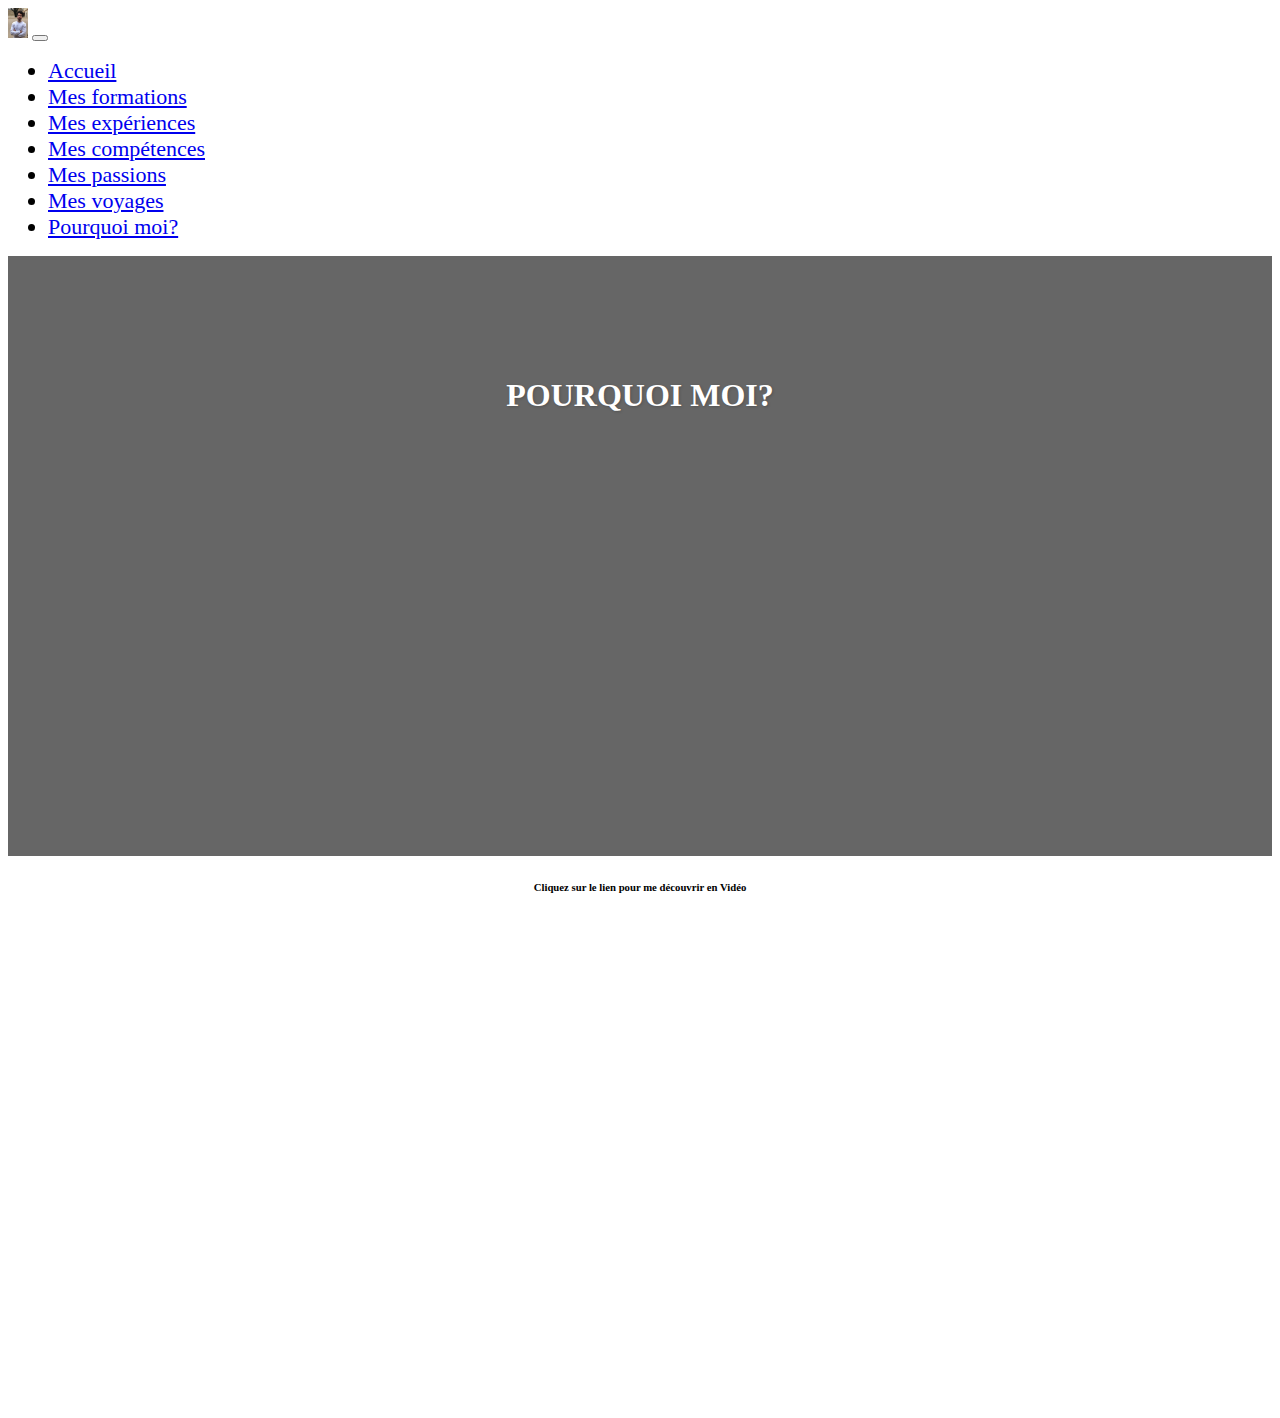
<file: pourquoimoi.html>
<!DOCTYPE html> 
    
    <html>  

     <head>     
     
     	<meta charset ="utf-8">  
      <meta name="viewport" content="width=device-width, initial-scale=1.0">   
 
      	<title>CV Jean-Baptiste Minnaert</title> 
          
          <link href="https://cdn.jsdelivr.net/npm/bootstrap@5.0.0-beta1/dist/css/bootstrap.min.css" rel="stylesheet" integrity="sha384-giJF6kkoqNQ00vy+HMDP7azOuL0xtbfIcaT9wjKHr8RbDVddVHyTfAAsrekwKmP1" crossorigin="anonymous">
 	
            <link rel="stylesheet" href="style.css">

 </head>

 <body>

 <nav class="navbar fixed-top navbar-expand-lg navbar-light bg-light">

  <a class="navbar-brand" href="#"> <img src="images/photoCV.jpg"></a>

  <button class="navbar-toggler" type="button" data-toggle="collapse" data-target="#navbarNav" aria-controls="navbarNav" aria-expanded="false" aria-label="Toggle navigation">

    <span class="navbar-toggler-icon"></span>

  </button>

  <div class="collapse navbar-collapse" id="navbarNav">

    <ul class="navbar-nav">

      <li class="nav-item active">

        <a class="nav-link" href="index.html">Accueil<span class="sr-only"></span></a>

      </li>

      <li class="nav-item">

        <a class="nav-link" href="mesformations.html">Mes formations</a>

      </li>

      <li class="nav-item">

        <a class="nav-link" href="mesexperiences.html">Mes expériences</a>

      </li>

      <li class="nav-item">

        <a class="nav-link" href="mescompetences.html">Mes compétences</a>

      </li>

      <li class="nav-item">

        <a class="nav-link" href="mespassions.html">Mes passions</a>

      </li>

      <li class="nav-item">

        <a class="nav-link" href="mesvoyages.html">Mes voyages</a>

      </li>

      <li class="nav-item">

        <a class="nav-link" href="pourquoimoi.html">Pourquoi moi?</a>

      </li>

    </ul>

  </div>
</nav>
<div class="pourquoi">

  <div class="pourquoimoi">

<br> <br> <br> <br> <br> <br> <br> <br>

    <h1>POURQUOI MOI?</h1>
    
    </div>

</div>

<div class="videotitre">

   <h6> Cliquez sur le lien pour me découvrir en Vidéo</h6>
</div>

<div class="video">
<iframe src="https://www.youtube.com/embed/t4zOHnpQusg" frameborder="0" allow="accelerometer; autoplay; clipboard-write; encrypted-media; gyroscope; picture-in-picture" allowfullscreen></iframe>
</div>
</div>



<script src="https://code.jquery.com/jquery-3.5.1.slim.min.js" integrity="sha384-DfXdz2htPH0lsSSs5nCTpuj/zy4C+OGpamoFVy38MVBnE+IbbVYUew+OrCXaRkfj" crossorigin="anonymous"></script>
<script src="https://cdn.jsdelivr.net/npm/bootstrap@4.5.3/dist/js/bootstrap.bundle.min.js" integrity="sha384-ho+j7jyWK8fNQe+A12Hb8AhRq26LrZ/JpcUGGOn+Y7RsweNrtN/tE3MoK7ZeZDyx" crossorigin="anonymous"></script>
 </body>
 </html>
<!-- end of file -->
</file>
<file: style.css>
.navbar-brand img{
  width: 20px;
  height: 30px;
}


h1{
	color: white;
  
	h1 {
	display: flex;
	justify-content: center;
	background-color: #AEA6A6;
}
}

.banner {
  background-image: linear-gradient(135deg, rgba(0, 0, 0, 0.6) 0%, rgba(0, 0, 0, 0.6) 100%), url(https://images.unsplash.com/photo-1533750516457-a7f992034fec?ixid=MXwxMjA3fDB8MHxwaG90by1wYWdlfHx8fGVufDB8fHw%3D&ixlib=rb-1.2.1&auto=format&fit=crop&w=1381&q=80);
  background-size: cover;
  background-repeat: no-repeat;
  height: 400px;
  padding: 100px 50px;
}

.banner-content {
  color: white;
  text-shadow: 1px 1px 3px rgba(0,0,0,0.2);
  margin: auto;
}
h2{
	display:flex;
	justify-content: center;
	background-color: rgb(128, 128, 128);	
}
h2{
	color: rgb(255, 255, 255);
}
.presentation{
	display: flex;
	width: 60%;
	justify-content: space-between;
}
.presentation img{
	width: 35%
  height: 300px;
}

li{
	font-size: 22px;
}

.cards {
  padding: 15px 0;
  margin: auto;
  display: flex;
  justify-content: space-between;
}
.card img {
  width: 25%;
  display: flex;
  margin: auto;
}

.card-element {
  width: 30%;
  background-size: cover;
  background-position: center;
  height: 180px;
  display: flex;
  justify-content: center;
  align-items: center;
  color: white;
  font-size: 24px;
  font-weight: bold;
  text-shadow: 1px 1px 3px rgba(0,0,0,0.2);
  border-radius: 5px;
  box-shadow: 0 0 15px rgba(0,0,0,0.2);
  }
.card-element a{
  text-decoration: none;
  color: white;
}


.competence {
  background-image: linear-gradient(135deg, rgba(0, 0, 0, 0.6) 0%, rgba(0, 0, 0, 0.6) 100%), url(https://images.unsplash.com/photo-1512758017271-d7b84c2113f1?ixid=MXwxMjA3fDB8MHxwaG90by1wYWdlfHx8fGVufDB8fHw%3D&ixlib=rb-1.2.1&auto=format&fit=crop&w=1950&q=80);
  background-size: cover;
  background-repeat: no-repeat;
  height: 400px;
  padding: 100px 50px;
}

.competences {
  color: white;
  text-shadow: 1px 1px 3px rgba(0,0,0,0.2);
  display: flex;
  justify-content: center;
}

.formation {
  background-image: linear-gradient(135deg, rgba(0, 0, 0, 0.6) 0%, rgba(0, 0, 0, 0.6) 100%), url(https://images.unsplash.com/photo-1497633762265-9d179a990aa6?ixid=MXwxMjA3fDB8MHxwaG90by1wYWdlfHx8fGVufDB8fHw%3D&ixlib=rb-1.2.1&auto=format&fit=crop&w=1952&q=80);
  background-size: cover;
  background-repeat: no-repeat;
  height: 400px;
  padding: 100px 50px;
}

.formations {
  color: white;
  text-shadow: 1px 1px 3px rgba(0,0,0,0.2);
  display: flex;
  justify-content: center;
}
.experience {
  background-image: linear-gradient(135deg, rgba(0, 0, 0, 0.6) 0%, rgba(0, 0, 0, 0.6) 100%), url(https://images.unsplash.com/photo-1454165804606-c3d57bc86b40?ixid=MXwxMjA3fDB8MHxwaG90by1wYWdlfHx8fGVufDB8fHw%3D&ixlib=rb-1.2.1&auto=format&fit=crop&w=1650&q=80);
  background-size: cover;
  background-repeat: no-repeat;
  height: 400px;
  padding: 100px 50px;
}

.experiences {
  color: white;
  text-shadow: 1px 1px 3px rgba(0,0,0,0.2);
  display: flex;
  justify-content: center;
}
.passion {
  background-image: linear-gradient(135deg, rgba(0, 0, 0, 0.6) 0%, rgba(0, 0, 0, 0.6) 100%), url(https://images.unsplash.com/photo-1517836357463-d25dfeac3438?ixid=MXwxMjA3fDB8MHxwaG90by1wYWdlfHx8fGVufDB8fHw%3D&ixlib=rb-1.2.1&auto=format&fit=crop&w=1950&q=80);
  background-size: cover;
  background-repeat: no-repeat;
  height: 400px;
  padding: 100px 50px;
}

.passions {
  color: white;
  text-shadow: 1px 1px 3px rgba(0,0,0,0.2);
  display: flex;
  justify-content: center;
}

.voyage {
  background-image: linear-gradient(135deg, rgba(0, 0, 0, 0.6) 0%, rgba(0, 0, 0, 0.6) 100%), url(https://images.unsplash.com/photo-1499591934245-40b55745b905?ixid=MXwxMjA3fDB8MHxwaG90by1wYWdlfHx8fGVufDB8fHw%3D&ixlib=rb-1.2.1&auto=format&fit=crop&w=1952&q=80);
  background-size: cover;
  background-repeat: no-repeat;
  height: 400px;
  padding: 100px 50px;
}

.voyages {
  color: white;
  text-shadow: 1px 1px 3px rgba(0,0,0,0.2);
 display: flex;
 justify-content: center;
}

.pourquoi {
  background-image: linear-gradient(135deg, rgba(0, 0, 0, 0.6) 0%, rgba(0, 0, 0, 0.6) 100%), url(https://images.unsplash.com/photo-1575227639721-e94a73d8cde4?ixid=MXwxMjA3fDB8MHxwaG90by1wYWdlfHx8fGVufDB8fHw%3D&ixlib=rb-1.2.1&auto=format&fit=crop&w=934&q=80);
  background-size: cover;
  background-repeat: no-repeat;
  height: 400px;
  padding: 100px 50px;
}

.pourquoimoi {
  color: white;
  text-shadow: 1px 1px 3px rgba(0,0,0,0.2);
 display: flex;
 justify-content: center;
}
.monde img{
  width: 100%;
}
.allpays{
  display: flex;
  justify-content: center;
  color: black;
}
.card-title{
  display: flex;
  justify-content: center;
}
.gym img{
  width: 50%
}
.gym{
  display: flex;
  justify-content: center;
}
.enfants img{
  width: 50%
}
.enfants{
  display: flex;
  justify-content: center;
}
h5{
  color: black;
}
.salut{
  color: black;
}
.card-text{
  display: flex;
  justify-content: center;
}
.salut{
  display: flex;
  justify-content: center;
}
.videotitre{
  display: flex;
  justify-content: center;
}
.video{
  display: flex;
  justify-content: center;
  width: 100%;
  
}

.video iframe{
  position: absolute;
  width: 100%;
  height: 500px;
}

@media screen and (max-width : 400px){

  h1{
    font-size: 32px;
    text-align: center;
  }

  p{
    font-size: 15px;
    margin-top: 60px;
  }

  .presentation img{
    width: 60%;
    height: 200px;
  }
  .p{
    font-size: 11px;
  }

  .esp{
    display: none;
  }

  .cards{
    padding: 10px 0;
    display: flex;
    flex-direction: column;
    align-content: center;
    width: 100%;
  }

  .card-element{
    width: 93%;
    margin-bottom: 12px;
    margin-left: 16px;

  }

  .formation{
    height: 0px;
  }

  .experience{
    height: 0px;
  }

  .competence{
    height: 0px;
  }

  .passion{
    height: 0px;
  }

  .voyage{
    height: 0px;
  }

  .pourquoi{
    height: 0px;
  }
  
 .form{
    font-size: 11px;
    margin-left: -20px;
  }

  .video iframe{
    width: 100%;
    height: 200px;
  }
}
.cartegooglemap{
  display: flex;
  justify-content: center;
}
</file>
